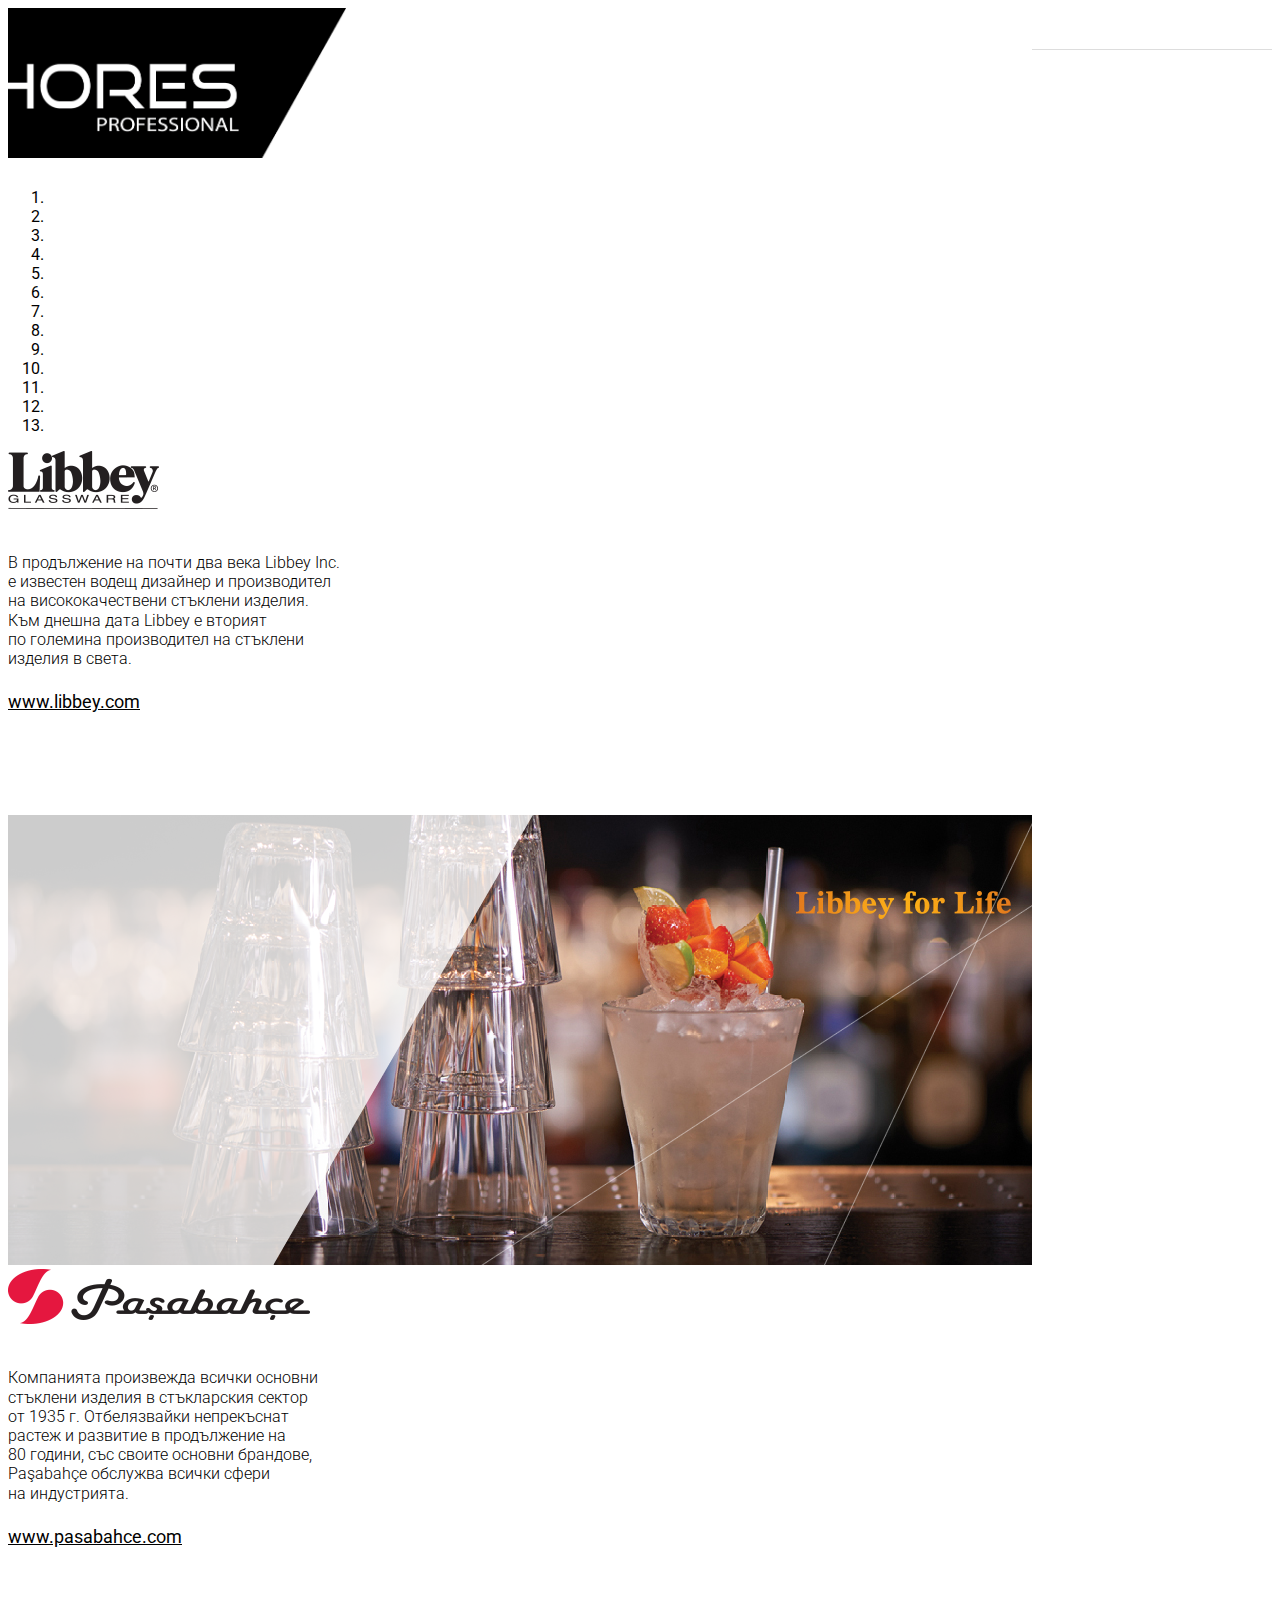
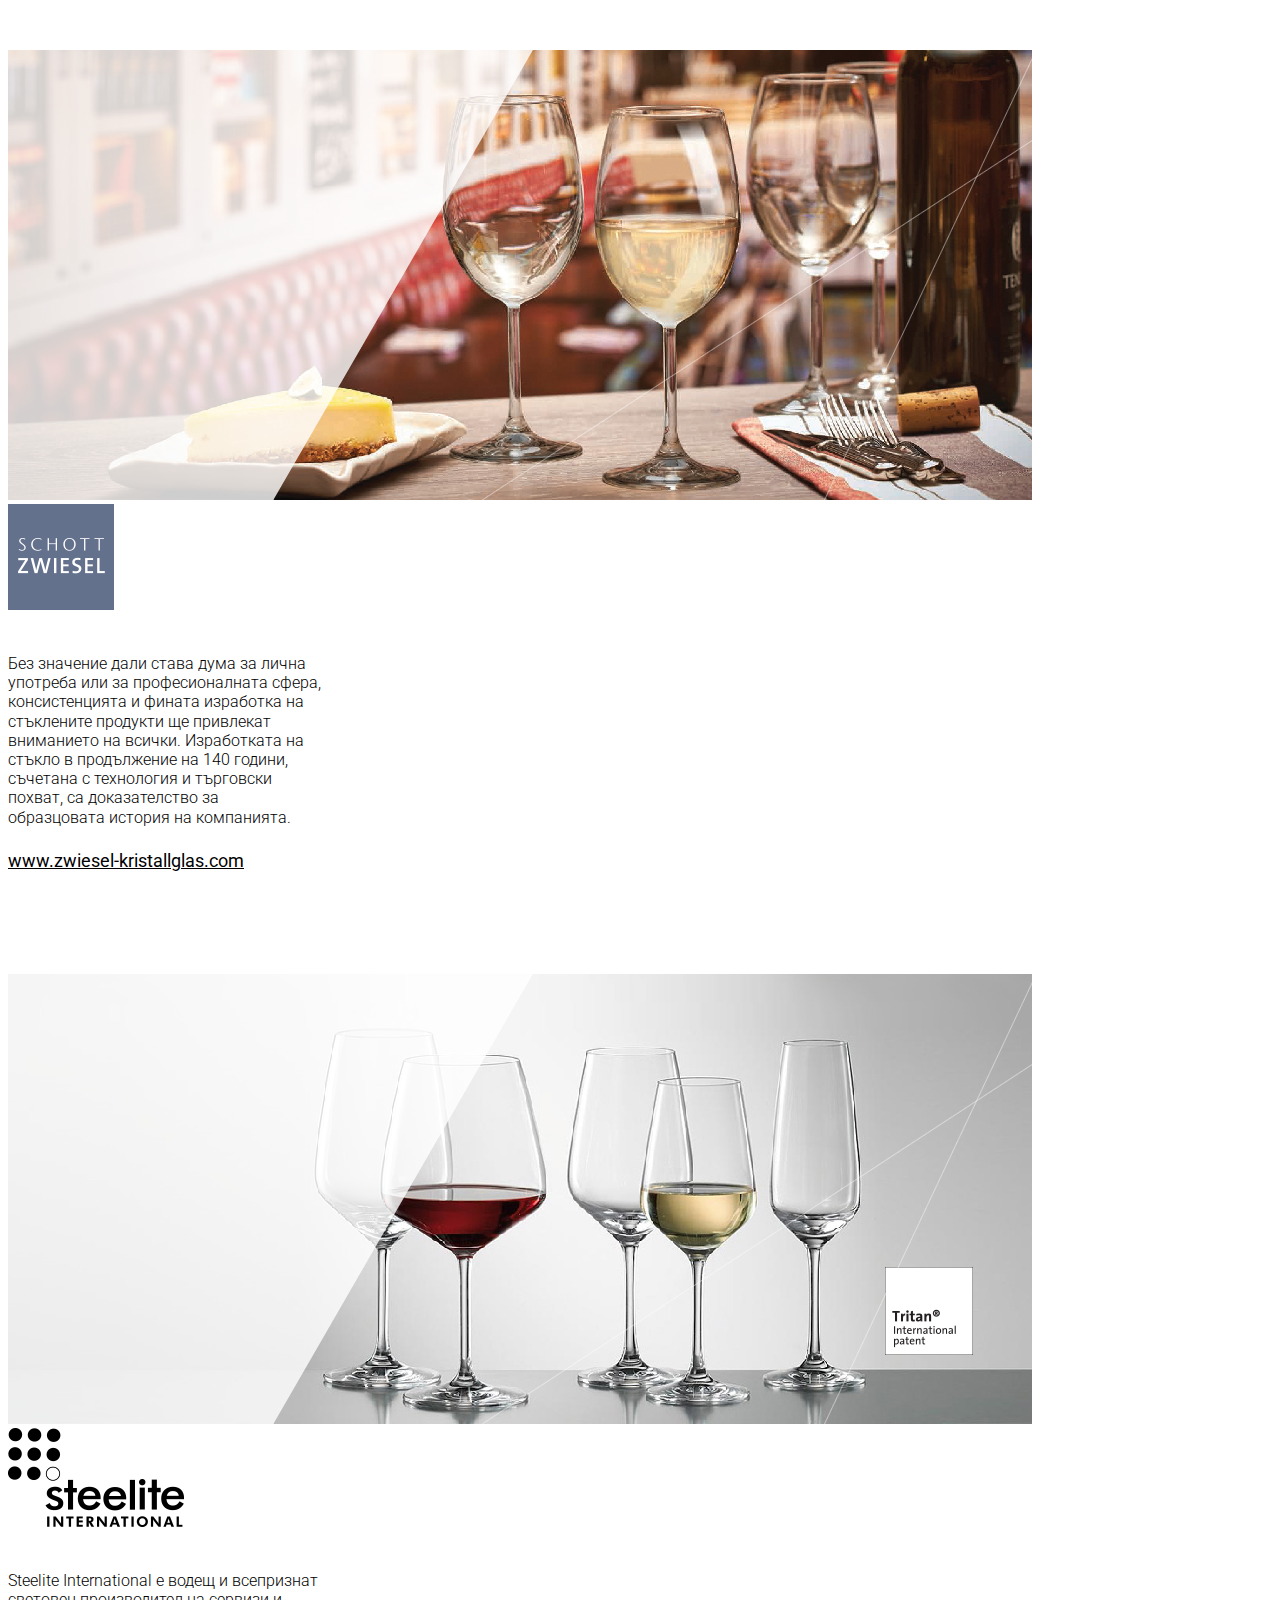
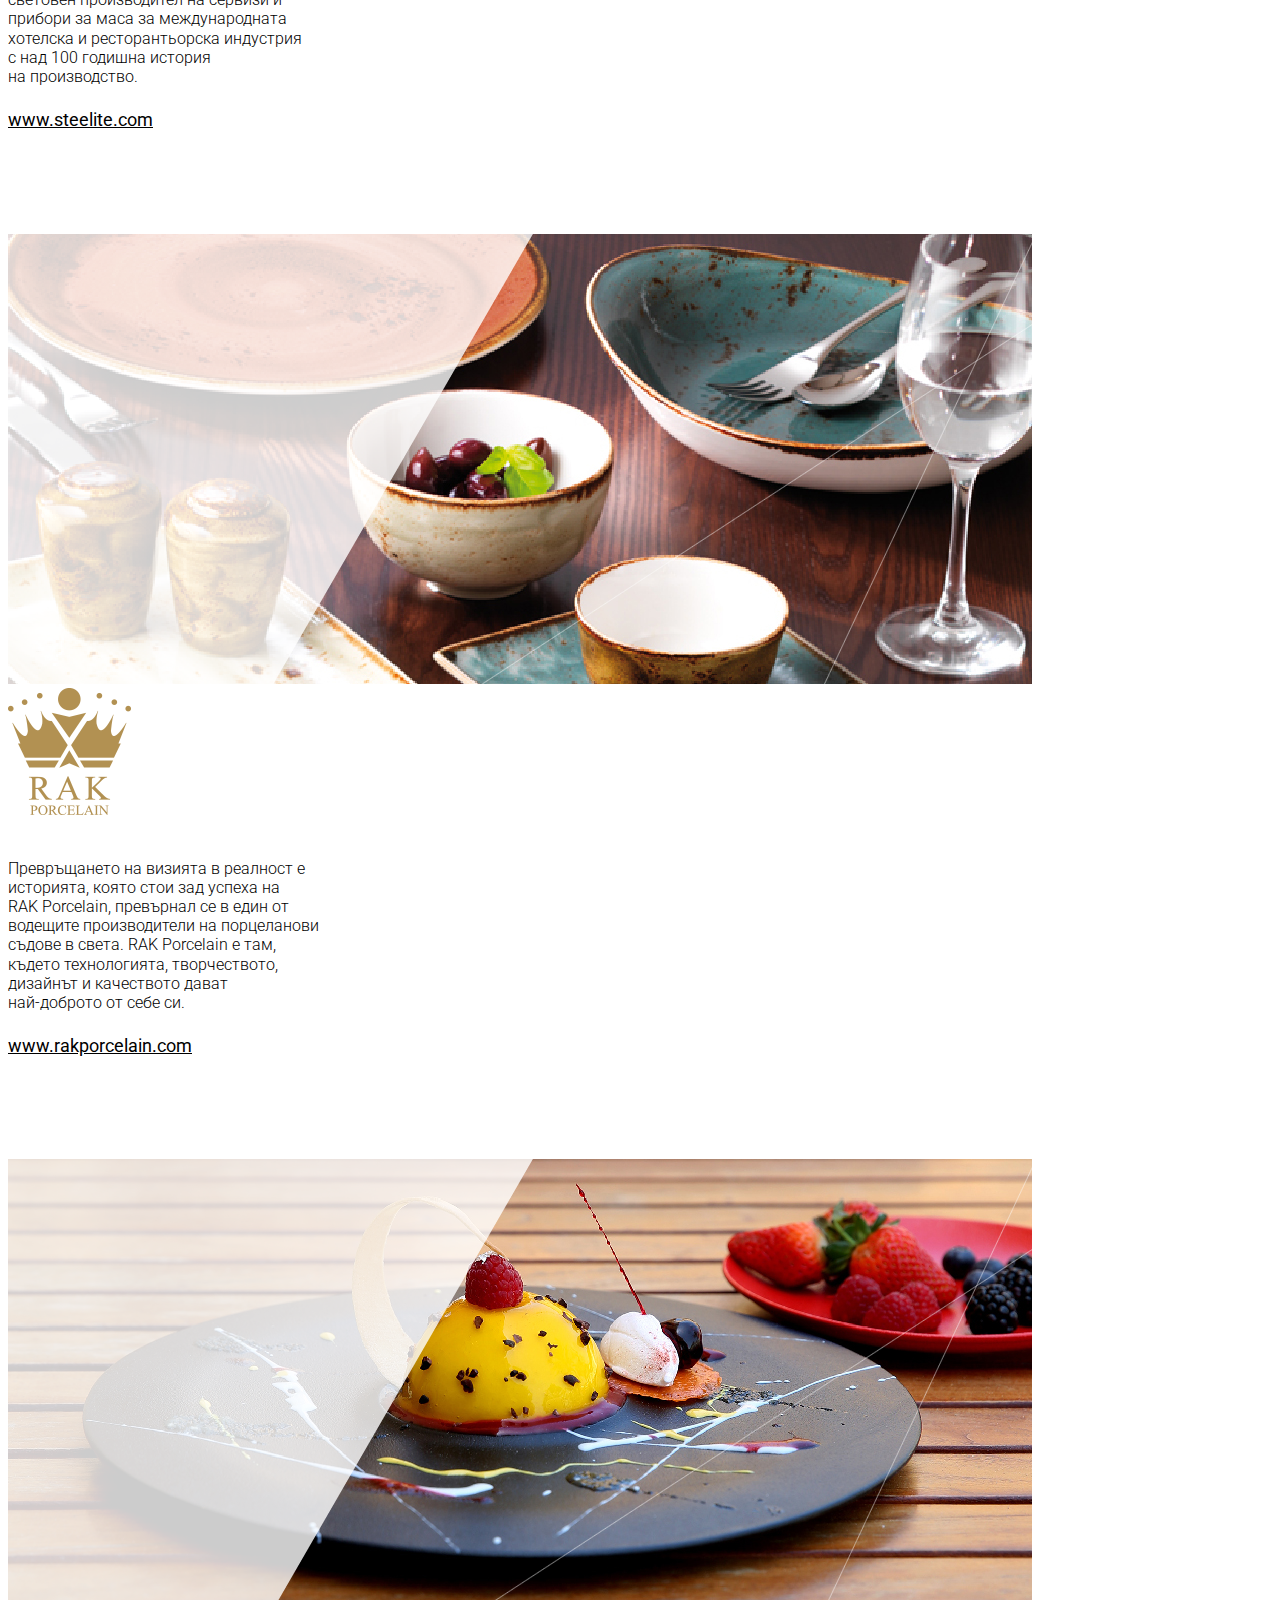
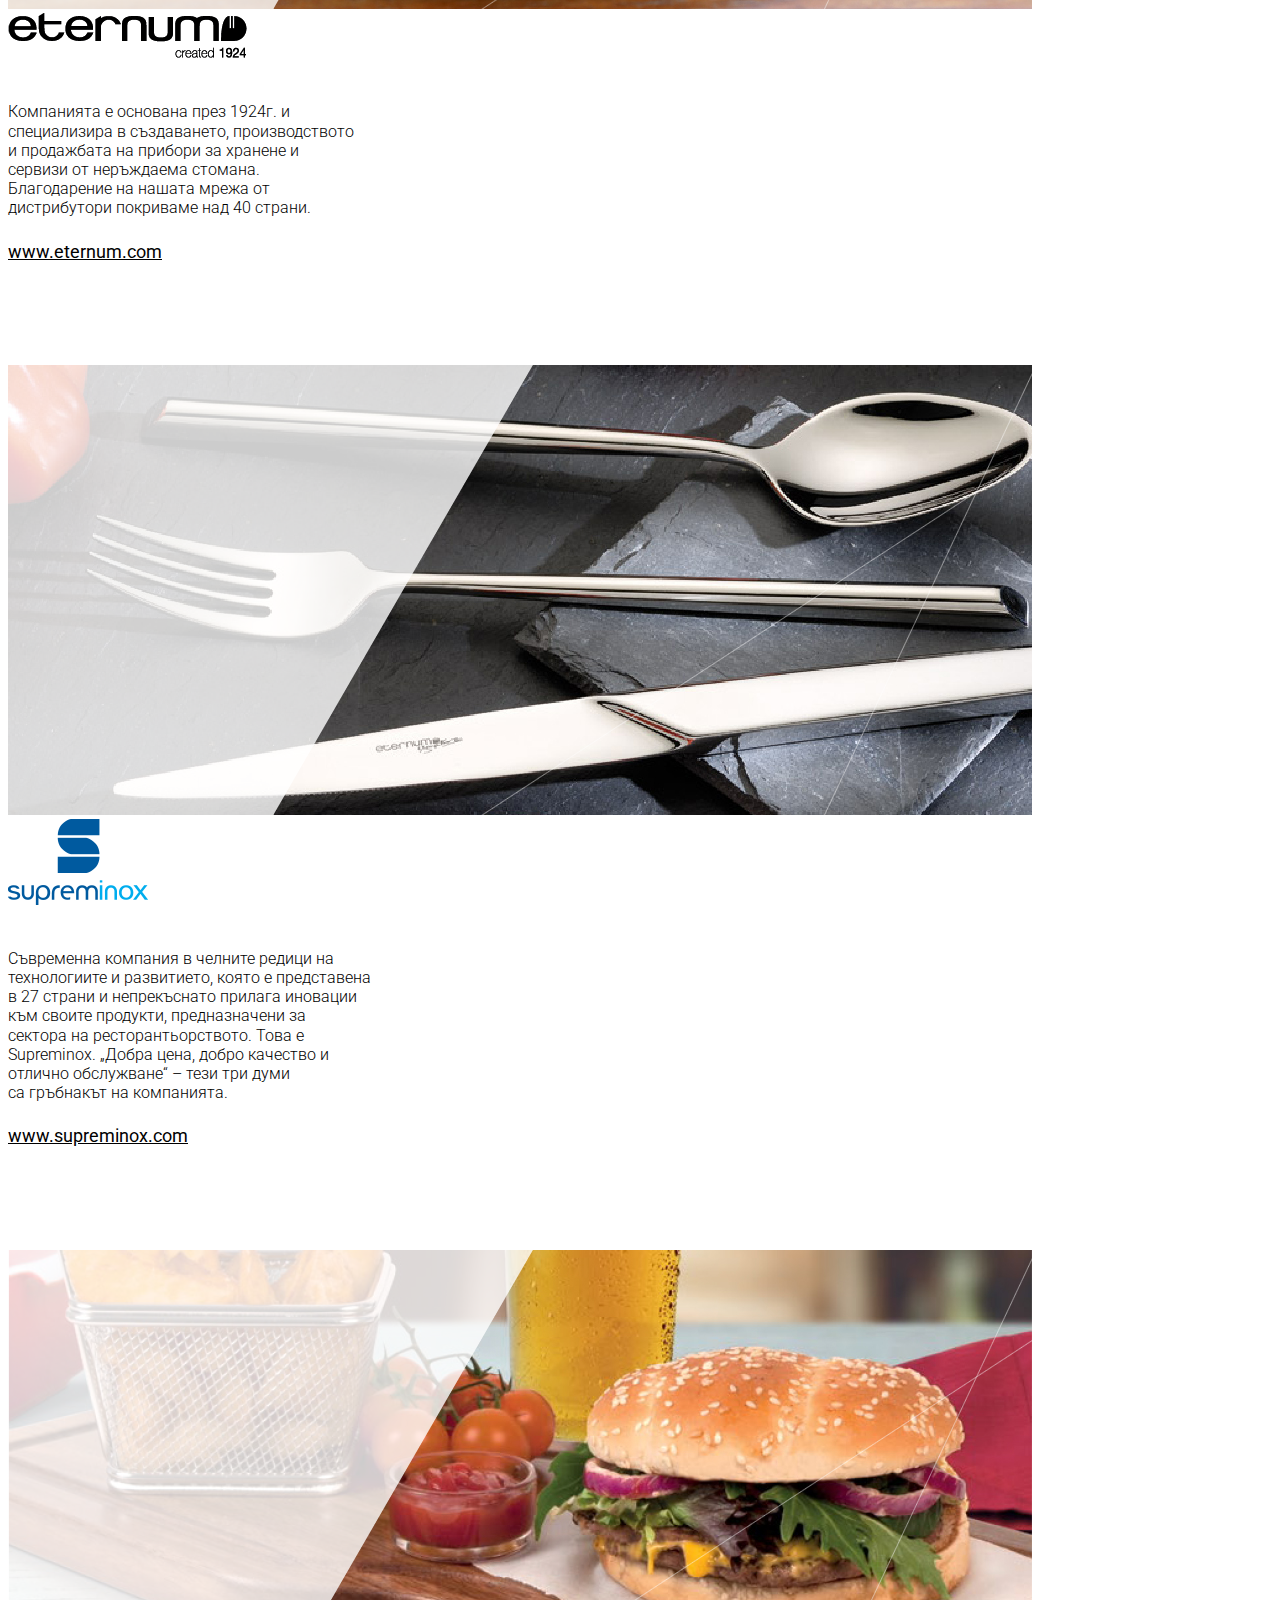
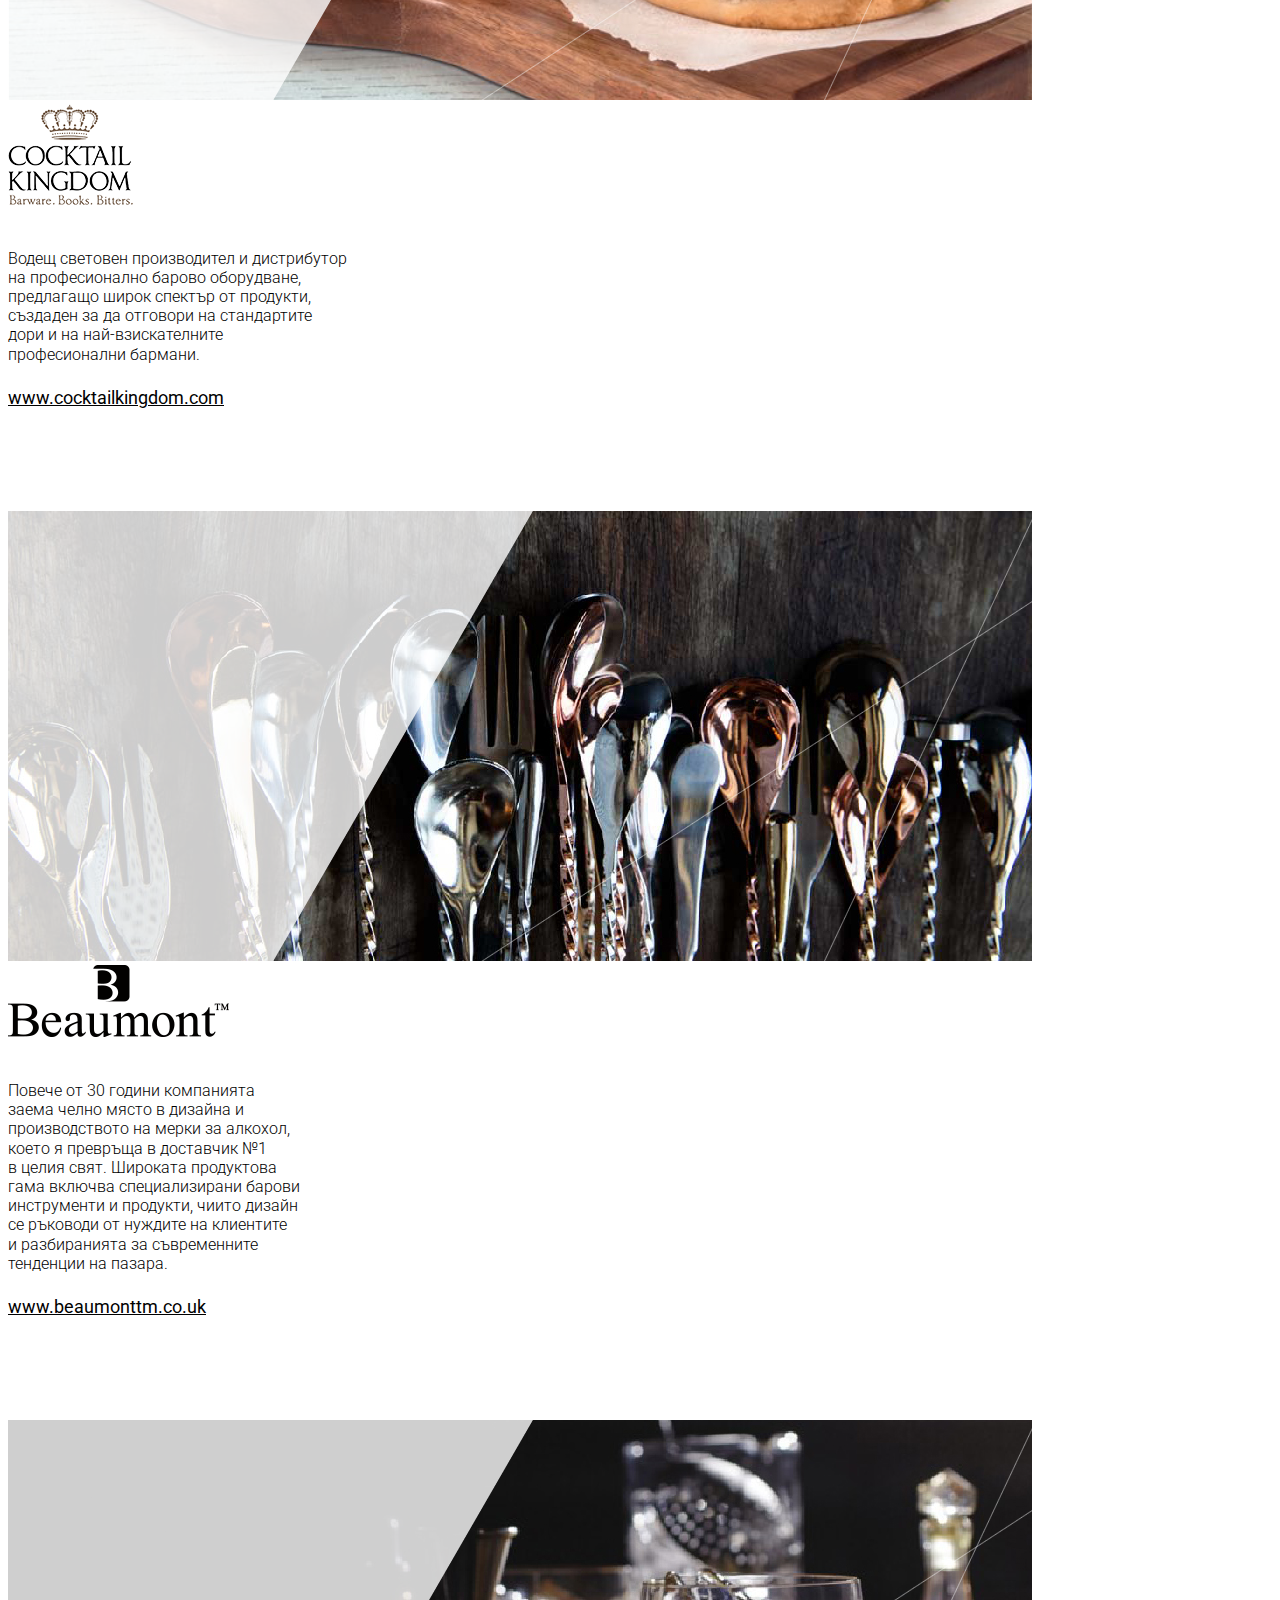
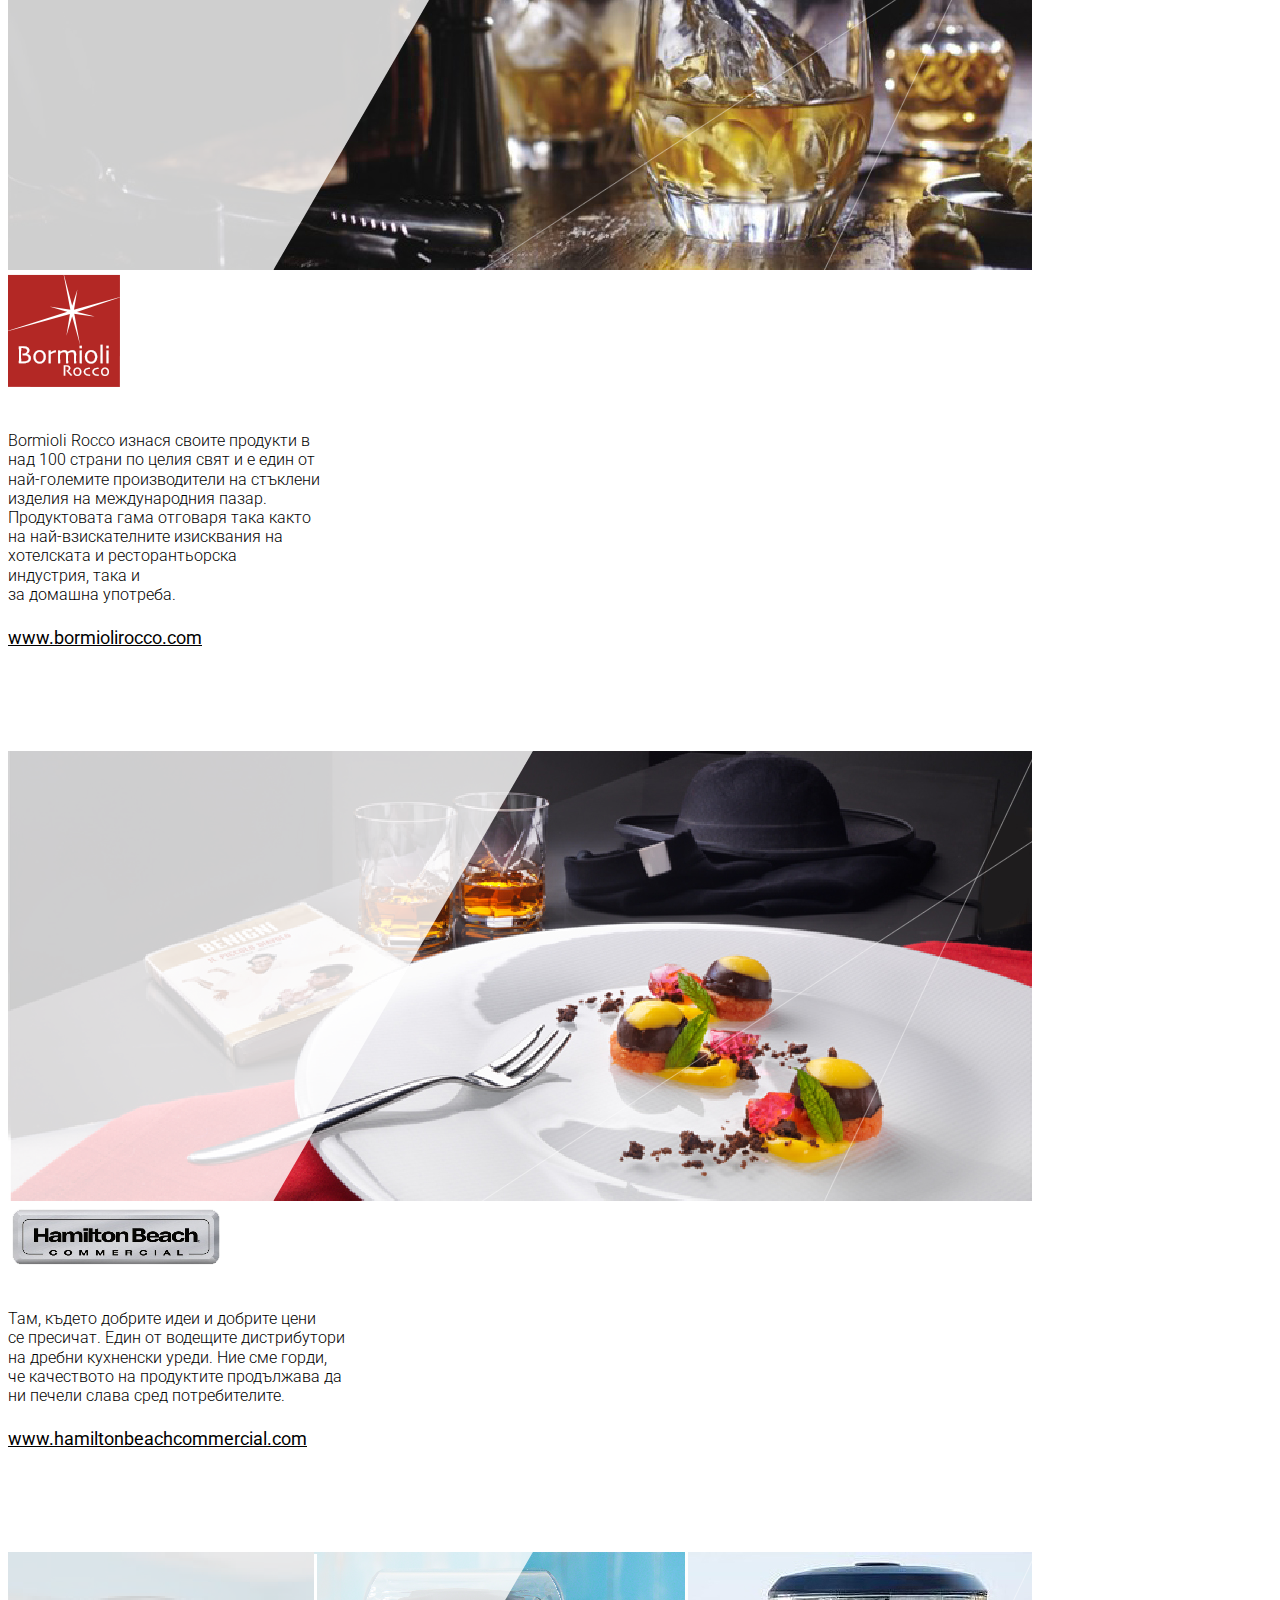
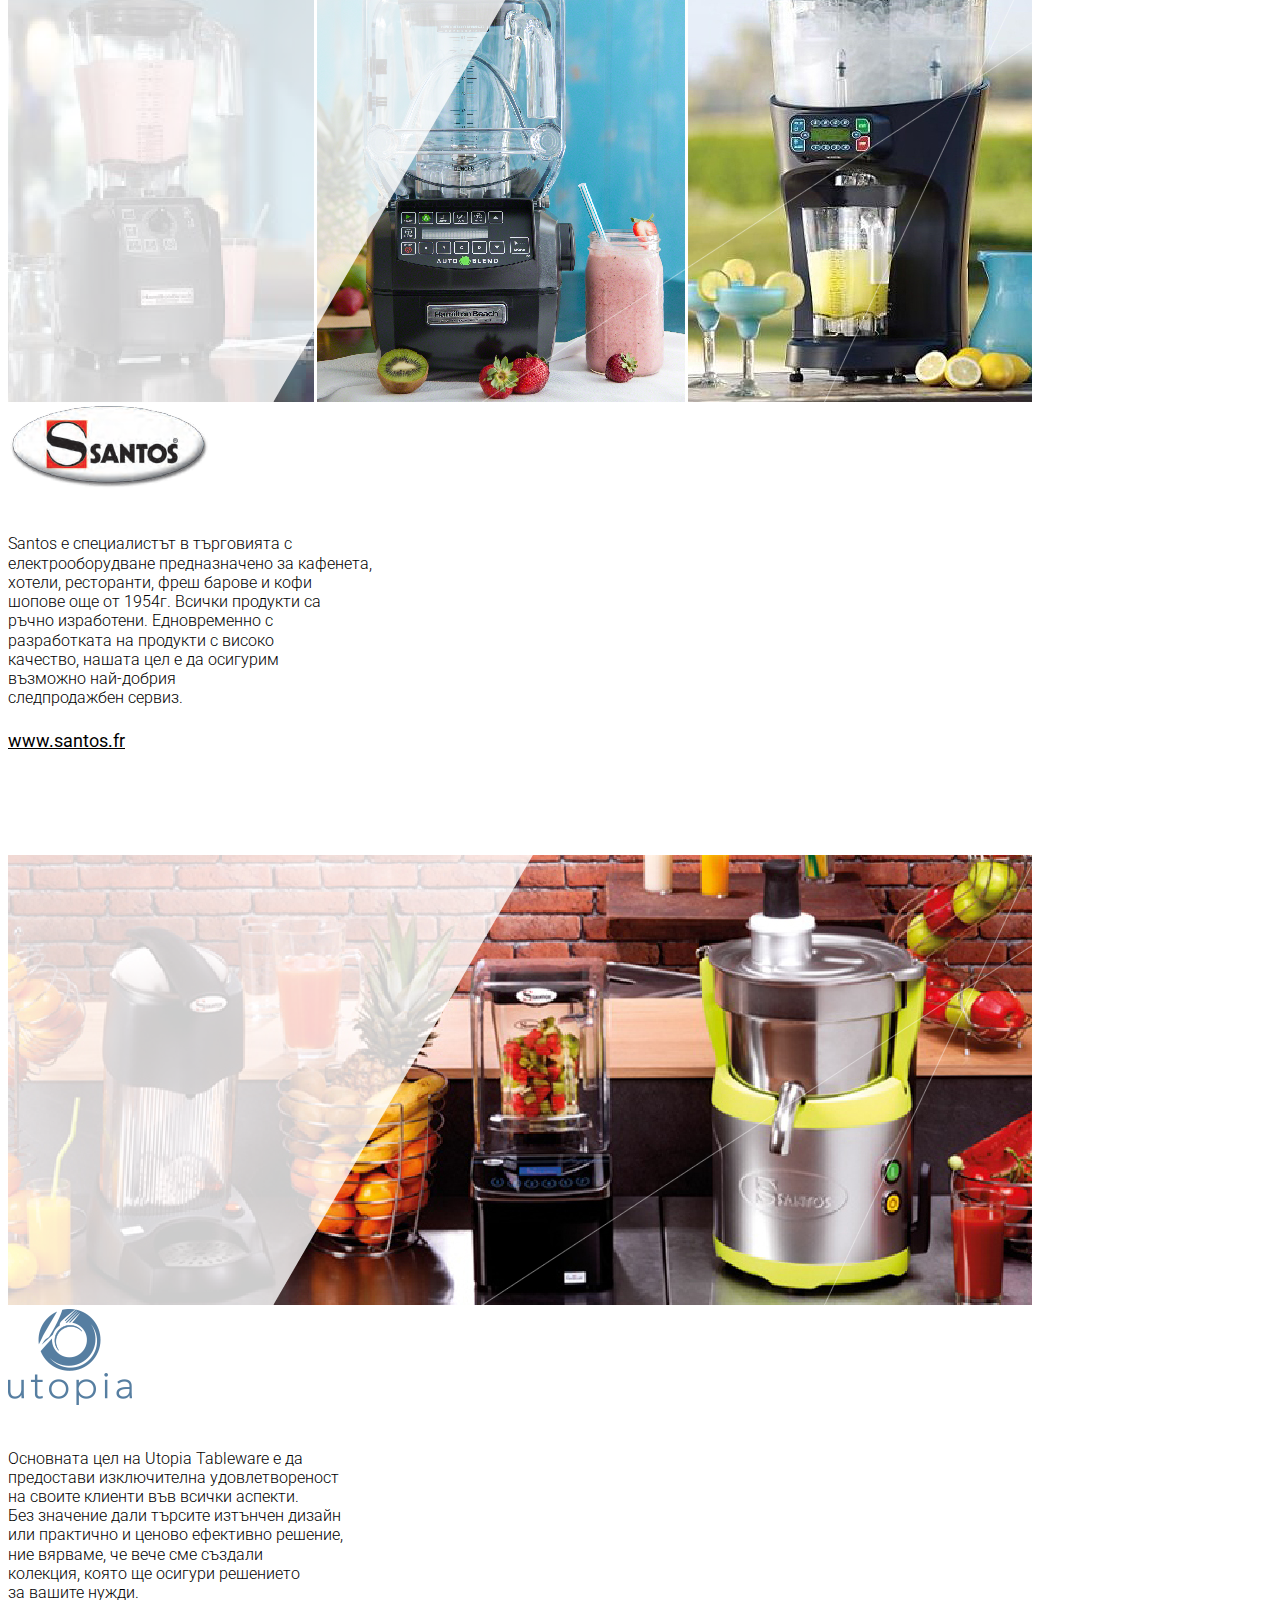
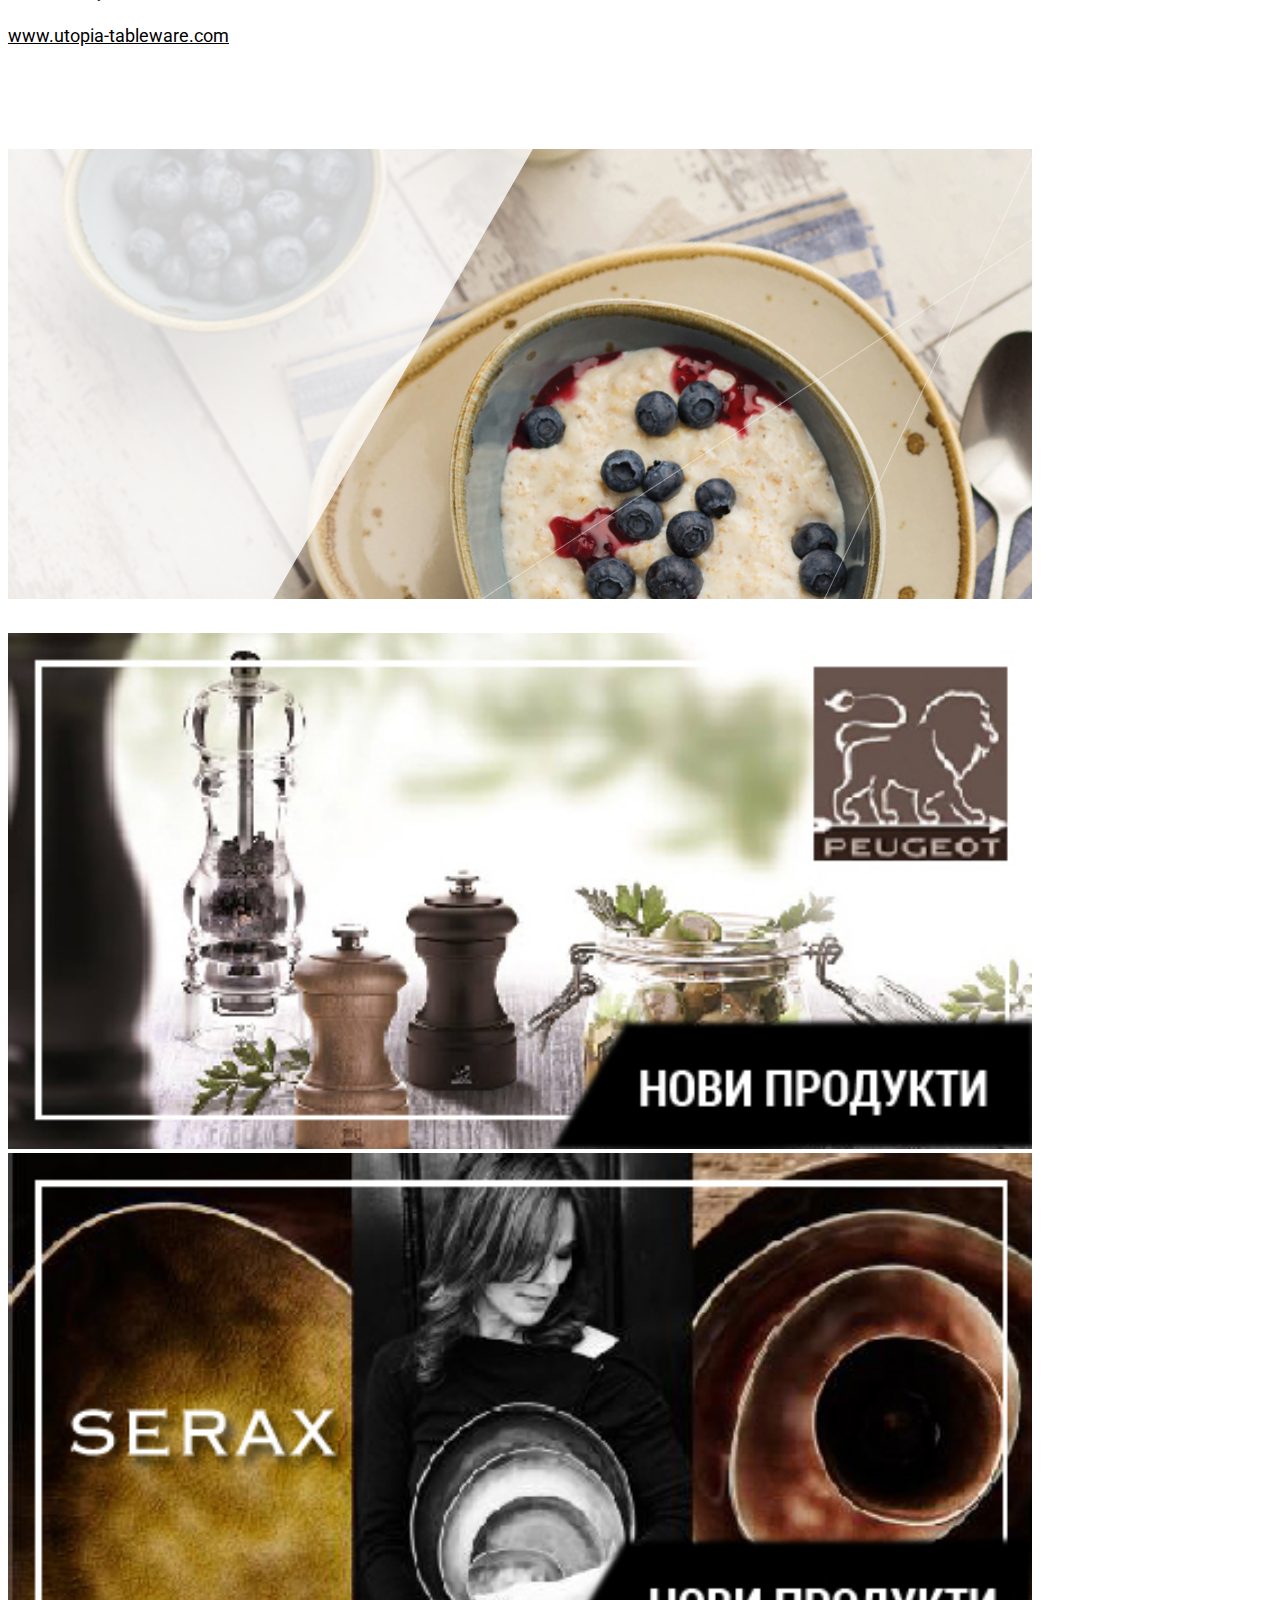
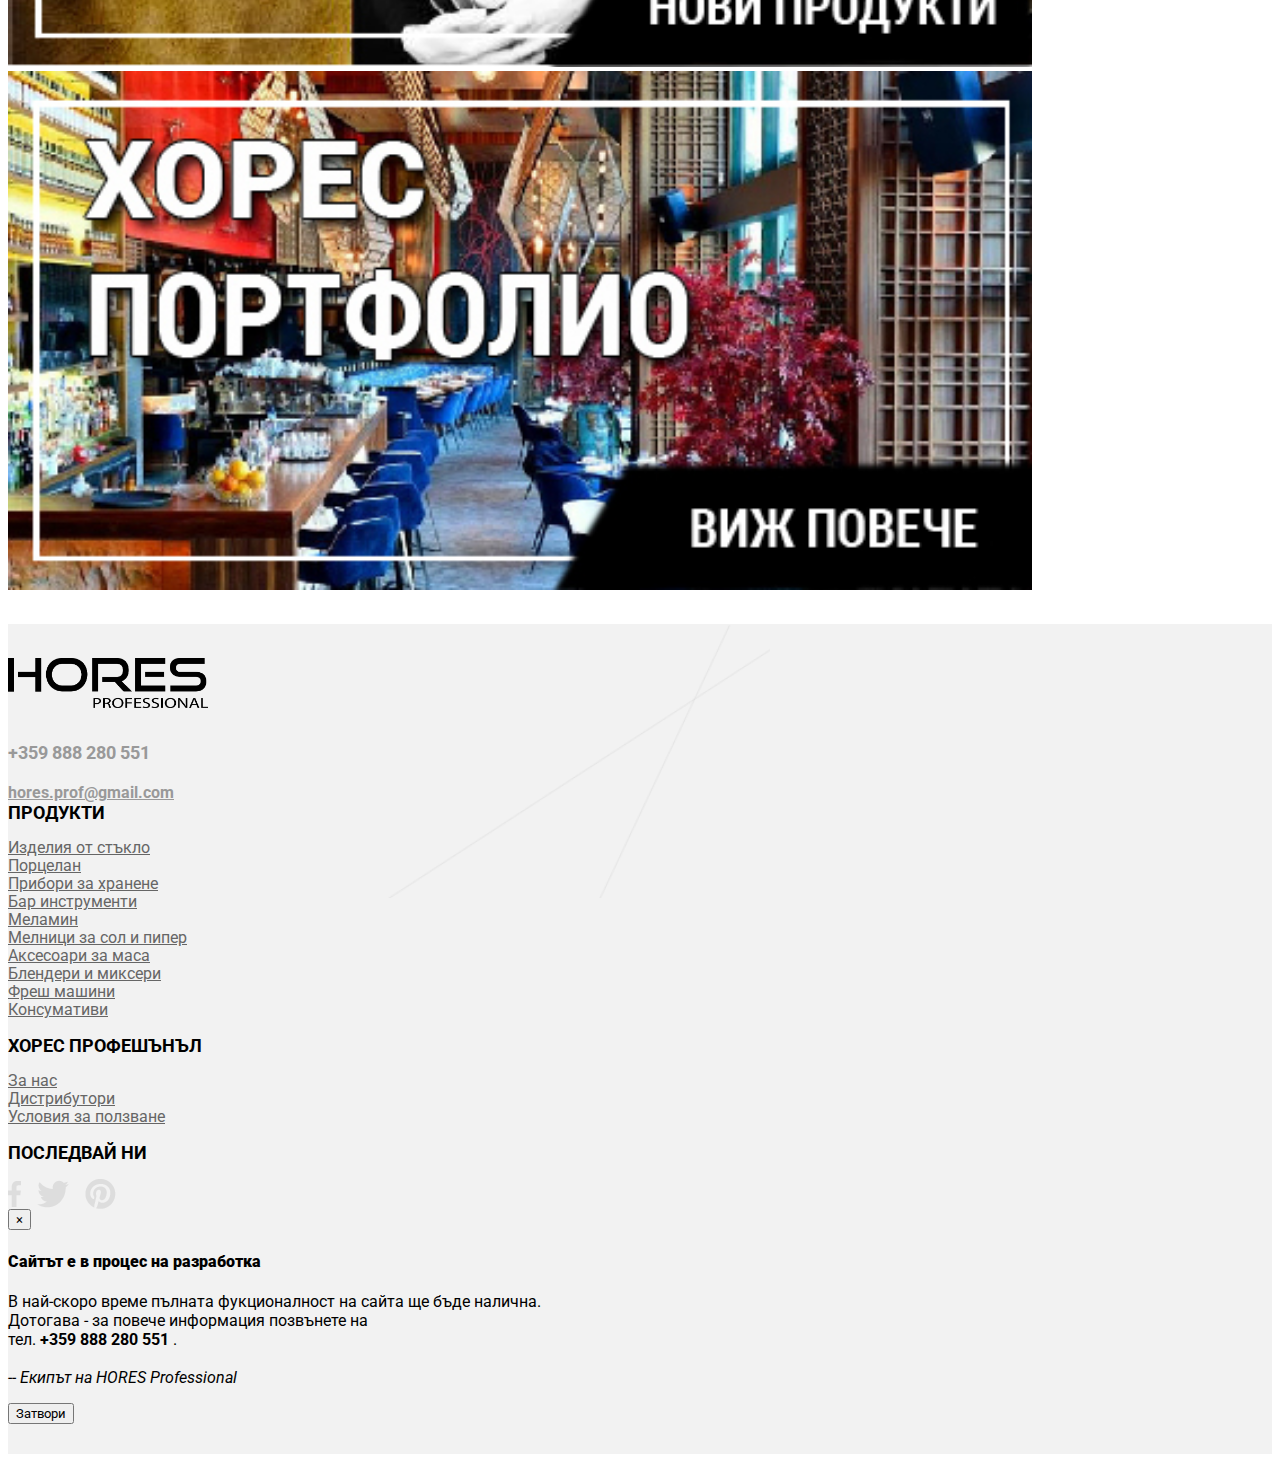
<file: public_html/index.html>
<!DOCTYPE html>
<html>
<head>
    <title>Hores Professional</title>
    <meta charset="utf-8">
    <meta name="viewport" content="width=1024, initial-scale=0">
    <!-- Latest compiled and minified CSS -->
    <link rel="stylesheet" href="https://maxcdn.bootstrapcdn.com/bootstrap/3.3.6/css/bootstrap.min.css"
          integrity="sha384-1q8mTJOASx8j1Au+a5WDVnPi2lkFfwwEAa8hDDdjZlpLegxhjVME1fgjWPGmkzs7" crossorigin="anonymous">

    <!-- jQuery CDN -->
    <script src="https://code.jquery.com/jquery-1.11.3.min.js" type="text/javascript"></script>

    <!-- Latest compiled and minified JavaScript -->
    <script src="https://maxcdn.bootstrapcdn.com/bootstrap/3.3.6/js/bootstrap.min.js"
            integrity="sha384-0mSbJDEHialfmuBBQP6A4Qrprq5OVfW37PRR3j5ELqxss1yVqOtnepnHVP9aJ7xS"
            crossorigin="anonymous"></script>

    <link rel="stylesheet" type="text/css" href="assets/css/style.css">

    <link href='https://fonts.googleapis.com/css?family=Roboto:400,700,300&subset=latin,cyrillic' rel='stylesheet'
          type='text/css'>

</head>
<body>
<header>
    <div id="blank-left" class="pull-left"></div>
    <div id="blank-right" class="pull-right"></div>
    <div class="container">
        <div class="row">
            <div class="col-md-4">
                <a href="/" id="logo"><img src="assets/img/logo_white.jpg" alt="logo"/></a>
            </div>
            <div class="col-md-8">
                <div class="row contacts">
                    <div class="col-md-4">
                        За контакт +359 888 280 551
                    </div>
                    <div class="col-md-3" id="search">
                        търсене
                        <span class="glyphicon glyphicon-search" aria-hidden="true"></span>
                    </div>
                    <div class="col-md-2 login">
                        вход
                    </div>
                    <div class="col-md-3 lang">
                        <div class="row">
                            <div class="col-md-6">
                                <a href="index.html">български<span>&nbsp;&nbsp;|</span></a>
                            </div>
                            <div class="col-md-6">
                                <a href="index_en.html">english</a>
                            </div>
                        </div>
                    </div>
                </div>
                <div class="row">
                    <div class="col-md-12">
                        <div class="navbar-header pull-right">
                            <button type="button" class="navbar-toggle collapsed" data-toggle="collapse"
                                    data-target="#bs-example-navbar-collapse-1" aria-expanded="false">
                                <span class="sr-only">Toggle navigation</span>
                                <span class="icon-bar"></span>
                                <span class="icon-bar"></span>
                                <span class="icon-bar"></span>
                            </button>
                            <a class="navbar-brand" href="#">продукти</a>
                            <a class="navbar-brand" href="#">за нас</a>
                            <a class="navbar-brand" href="#">клиенти</a>
                            <a class="navbar-brand" href="#">блог</a>
                            <a class="navbar-brand" href="#">контакти</a>
                        </div>
                    </div>
                </div>
            </div>
        </div>
    </div>
</header>
<div class="container">
    <div id="myCarousel" class="carousel slide" data-ride="carousel">
        <!-- Indicators -->
        <ol class="carousel-indicators">
            <li data-target="#myCarousel" data-slide-to="0" class="active"></li>
            <li data-target="#myCarousel" data-slide-to="1"></li>
            <li data-target="#myCarousel" data-slide-to="2"></li>
            <li data-target="#myCarousel" data-slide-to="3"></li>
            <li data-target="#myCarousel" data-slide-to="4"></li>
            <li data-target="#myCarousel" data-slide-to="5"></li>
            <li data-target="#myCarousel" data-slide-to="6"></li>
            <li data-target="#myCarousel" data-slide-to="7"></li>
            <li data-target="#myCarousel" data-slide-to="8"></li>
            <li data-target="#myCarousel" data-slide-to="9"></li>
            <li data-target="#myCarousel" data-slide-to="10"></li>
            <li data-target="#myCarousel" data-slide-to="11"></li>
            <li data-target="#myCarousel" data-slide-to="12"></li>
        </ol>

        <!-- Wrapper for slides -->
        <div class="carousel-inner" role="listbox">
            <div class="item active">
                <div class="carousel-caption">
                    <img class="banner-logo" src="assets/img/banners/libbey.png" alt="Libbey">
                    <p>
                        В продължение на почти два века Libbey Inc. <br/>
                        е известен водещ дизайнер и производител <br/>
                        на висококачествени стъклени изделия. <br/>
                        Към днешна дата Libbey е вторият <br/>
                        по големина производител на стъклени <br/>
                        изделия в света.
                        <a href="http://libbey.com" target="blank">www.libbey.com</a>
                    <p>
                </div>
                <img class="overlay" src="assets/img/slider_overlay.png"/>
                <img src="assets/img/banners/libbey.jpg" alt="Libbey">
            </div>
            <div class="item">
                <div class="carousel-caption">
                    <img class="banner-logo" src="assets/img/banners/pasabahce.png" alt="Pasabahce">
                    <p>
                        Компанията произвежда всички основни <br/>
                        стъклени изделия в стъкларския сектор <br/>
                        от 1935 г. Отбелязвайки непрекъснат <br/>
                        растеж и развитие в продължение на <br/>
                        80 години, със своите основни брандове, <br/>
                        Paşabahçe обслужва всички сфери <br/>
                        на индустрията.
                        <a href="http://pasabahce.com" target="blank">www.pasabahce.com</a>
                    <p>
                </div>
                <img class="overlay" src="assets/img/slider_overlay.png"/>
                <img src="assets/img/banners/pasabahce.jpg" alt="Pasabahce">
            </div>
            <div class="item">
                <div class="carousel-caption">
                    <img class="banner-logo" src="assets/img/banners/schott.png" alt="Schott Zwiesel">
                    <p>
                        Без значение дали става дума за лична <br/>
                        употреба или за професионалната сфера, <br/>
                        консистенцията и фината изработка на <br/>
                        стъклените продукти ще привлекат <br/>
                        вниманието на всички. Изработката на <br/>
                        стъкло в продължение на 140 години, <br/>
                        съчетана с технология и търговски <br/>
                        похват, са доказателство за <br/>
                        образцовата история на компанията.
                        <a href="http://zwiesel-kristallglas.com" target="blank">www.zwiesel-kristallglas.com</a>
                    <p>
                </div>
                <img class="overlay" src="assets/img/slider_overlay.png"/>
                <img src="assets/img/banners/schott.jpg" alt="Schott Zwiesel">
            </div>
            <div class="item">
                <div class="carousel-caption">
                    <img class="banner-logo" src="assets/img/banners/steelite.png" alt="Steelite International">
                    <p>
                        Steelite International е водещ и всепризнат <br/>
                        световен производител на сервизи и <br/>
                        прибори за маса за международната <br/>
                        хотелска и ресторантьорска индустрия <br/>
                        с над 100 годишна история <br/>
                        на производство.
                        <a href="http://steelite.com" target="blank">www.steelite.com</a>
                    <p>
                </div>
                <img class="overlay" src="assets/img/slider_overlay.png"/>
                <img src="assets/img/banners/steelite.jpg" alt="Steelite International">
            </div>
            <div class="item">
                <div class="carousel-caption">
                    <img class="banner-logo" src="assets/img/banners/rak.png" alt="RAK">
                    <p>
                        Превръщането на визията в реалност е <br/>
                        историята, която стои зад успеха на <br/>
                        RAK Porcelain, превърнал се в един от <br/>
                        водещите производители на порцеланови <br/>
                        съдове в света. RAK Porcelain е там, <br/>
                        където технологията, творчеството, <br/>
                        дизайнът и качеството дават <br/>
                        най-доброто от себе си.
                        <a href="http://rakporcelain.com" target="blank">www.rakporcelain.com</a>
                    <p>
                </div>
                <img class="overlay" src="assets/img/slider_overlay.png"/>
                <img src="assets/img/banners/rak.jpg" alt="RAK">
            </div>
            <div class="item">
                <div class="carousel-caption">
                    <img class="banner-logo" src="assets/img/banners/eternum.png" alt="Eternum">
                    <p>
                        Компанията е основана през 1924г. и <br/>
                        специализира в създаването, производството <br/>
                        и продажбата на прибори за хранене и <br/>
                        сервизи от неръждаема стомана. <br/>
                        Благодарение на нашата мрежа от <br/>
                        дистрибутори покриваме над 40 страни.
                        <a href="http://eternum.com" target="blank">www.eternum.com</a>
                    <p>
                </div>
                <img class="overlay" src="assets/img/slider_overlay.png"/>
                <img src="assets/img/banners/eternum.jpg" alt="Eternum">
            </div>
            <div class="item">
                <div class="carousel-caption">
                    <img class="banner-logo" src="assets/img/banners/supreminox.png" alt="Supreminox">
                    <p>
                        Съвременна компания в челните редици на <br/>
                        технологиите и развитието, която е представена <br/>
                        в 27 страни и непрекъснато прилага иновации <br/>
                        към своите продукти, предназначени за <br/>
                        сектора на ресторантьорството. Това е <br/>
                        Supreminox. „Добра цена, добро качество и <br/>
                        отлично обслужване“ – тези три думи <br/>
                        са гръбнакът на компанията.
                        <a href="http://supreminox.com" target="blank">www.supreminox.com</a>
                    <p>
                </div>
                <img class="overlay" src="assets/img/slider_overlay.png"/>
                <img src="assets/img/banners/supreminox.jpg" alt="Supreminox">
            </div>
            <div class="item">
                <div class="carousel-caption">
                    <img class="banner-logo" src="assets/img/banners/cocktail_kingdom.png" alt="Cocktail Kingdom">
                    <p>
                        Водещ световен производител и дистрибутор <br/>
                        на професионално барово оборудване, <br/>
                        предлагащо широк спектър от продукти, <br/>
                        създаден за да отговори на стандартите <br/>дори
                        и на най-взискателните <br/>
                        професионални бармани.
                        <a href="http://cocktailkingdom.com" target="blank">www.cocktailkingdom.com</a>
                    <p>
                </div>
                <img class="overlay" src="assets/img/slider_overlay.png"/>
                <img src="assets/img/banners/cocktail_kingdom.jpg" alt="Cocktail Kingdom">
            </div>
            <div class="item">
                <div class="carousel-caption">
                    <img class="banner-logo" src="assets/img/banners/beaumont.png" alt="Beaumont">
                    <p>
                        Повече от 30 години компанията<br/>
                        заема челно място в дизайна и <br/>
                        производството на мерки за алкохол, <br/>
                        което я превръща в доставчик №1 <br/>
                        в целия свят. Широката продуктова <br/>
                        гама включва специализирани барови <br/>
                        инструменти и продукти, чиито дизайн <br/>
                        се ръководи от нуждите на клиентите <br/>
                        и разбиранията за съвременните <br/>
                        тенденции на пазара.
                        <a href="http://beaumonttm.co.uk" target="blank">www.beaumonttm.co.uk</a>
                    <p>
                </div>
                <img class="overlay" src="assets/img/slider_overlay.png"/>
                <img src="assets/img/banners/beaumont.jpg" alt="Beaumont">
            </div>
            <div class="item">
                <div class="carousel-caption">
                    <img class="banner-logo" src="assets/img/banners/bormioli_rocco.png" alt="Bormioli Rocco">
                    <p>
                        Bormioli Rocco изнася своите продукти в <br/>
                        над 100 страни по целия свят и е един от <br/>
                        най-големите производители на стъклени <br/>
                        изделия на международния пазар. <br/>
                        Продуктовата гама отговаря така както <br/>
                        на най-взискателните изисквания на <br/>
                        хотелската и ресторантьорска <br/>
                        индустрия, така и <br/>
                        за домашна употреба.
                        <a href="http://bormiolirocco.com" target="blank">www.bormiolirocco.com</a>
                    <p>
                </div>
                <img class="overlay" src="assets/img/slider_overlay.png"/>
                <img src="assets/img/banners/bormioli_rocco.jpg" alt="Bormioli Rocco">
            </div>
            <div class="item">
                <div class="carousel-caption">
                    <img class="banner-logo" src="assets/img/banners/hamilton.png" alt="Hamilton Beach">
                    <p>
                        Там, където добрите идеи и добрите цени <br/>
                        се пресичат. Един от водещите дистрибутори <br/>
                        на дребни кухненски уреди. Ние сме горди, <br/>
                        че качеството на продуктите продължава да <br/>
                        ни печели слава сред потребителите.
                        <a href="http://www.hamiltonbeachcommercial.com/en/" target="blank">www.hamiltonbeachcommercial.com</a>
                    <p>
                </div>
                <img class="overlay" src="assets/img/slider_overlay.png"/>
                <img src="assets/img/banners/hamilton.jpg" alt="Hamilton Beach">
            </div>
            <div class="item">
                <div class="carousel-caption">
                    <img class="banner-logo" src="assets/img/banners/santos.png" alt="Santos">
                    <p>
                        Santos е специалистът в търговията с <br/>
                        електрооборудване предназначено за кафенета, <br/>
                        хотели, ресторанти, фреш барове и кофи <br/>
                        шопове още от 1954г. Всички продукти са <br/>
                        ръчно изработени. Едновременно с <br/>
                        разработката на продукти с високо <br/>
                        качество, нашата цел е да осигурим <br/>
                        възможно най-добрия  <br/>
                        следпродажбен сервиз.
                        <a href="http://santos.fr" target="blank">www.santos.fr</a>
                    <p>
                </div>
                <img class="overlay" src="assets/img/slider_overlay.png"/>
                <img src="assets/img/banners/santos.jpg" alt="Santos">
            </div>
            <div class="item">
                <div class="carousel-caption">
                    <img class="banner-logo" src="assets/img/banners/utopia.png" alt="Utopia">
                    <p>
                        Основната цел на Utopia Tableware е да <br/>
                        предостави изключителна удовлетвореност <br/>
                        на своите клиенти във всички аспекти. <br/>
                        Без значение дали търсите изтънчен дизайн <br/>
                        или практично и ценово ефективно решение, <br/>
                        ние вярваме, че вече сме създали <br/>
                        колекция, която ще осигури решението <br/>
                        за вашите нужди. <br/>
                        <a href="http://utopia-tableware.com" target="blank">www.utopia-tableware.com</a>
                    <p>
                </div>
                <img class="overlay" src="assets/img/slider_overlay.png"/>
                <img src="assets/img/banners/utopia.jpg" alt="Utopia">
            </div>
        </div>

        <!-- Left and right controls -->
        <!--<a class="left carousel-control" href="#myCarousel" role="button" data-slide="prev"></a>-->
        <!--<a class="right carousel-control" href="#myCarousel" role="button" data-slide="next"></a>-->
    </div>
    <div class="row sections">
        <div class="col-md-4">
            <a href="#">
                <img src="assets/img/new_products.jpg">
            </a>
        </div>
        <div class="col-md-4">
            <a href="#">
                <img src="assets/img/new_products2.jpg">
            </a>
        </div>
        <div class="col-md-4">
            <a href="#">
                <img src="assets/img/portfolio.jpg">
            </a>
        </div>
    </div>
</div>
<footer>


    <div class="foot-lines"></div>
    <div class="container">
        <div class="row">


            <div class="col-md-12">
                <div class="row">
                    <div class="col-md-4">
                        <img id="foot-logo" src="assets/img/logo_black.png">
                        <span id="phone" class="contacts">+359 888 280 551</span>
                        <a href="mailto:hores.prof@gmail.com">
                            <span id="mail">hores.prof@gmail.com</span>
                        </a>
                    </div>
                    <div class="col-md-8 foot-menu">
                        <div class="row">
                            <div class="col-md-4">
                                <h2>Продукти</h2>
                                <ul>
                                    <li><a href="#">Изделия от стъкло</a></li>
                                    <li><a href="#">Порцелан</a></li>
                                    <li><a href="#">Прибори за хранене</a></li>
                                    <li><a href="#">Бар инструменти</a></li>
                                    <li><a href="#">Меламин</a></li>
                                    <li><a href="#">Мелници за сол и пипер</a></li>
                                    <li><a href="#">Аксесоари за маса</a></li>
                                    <li><a href="#">Блендери и миксери</a></li>
                                    <li><a href="#">Фреш машини</a></li>
                                    <li><a href="#">Консумативи</a></li>
                                </ul>
                            </div>
                            <div class="col-md-5">
                                <h2>Хорес профешънъл</h2>
                                <ul>
                                    <li><a href="#">За нас</a></li>
                                    <li><a href="#">Дистрибутори</a></li>
                                    <li><a href="#">Условия за ползване</a></li>
                                </ul>
                            </div>
                            <div class="col-md-3 text-center">
                                <h2>Последвай ни</h2>
                                <a href="https://www.facebook.com/HORES-Professional-Service-1604369386485843/"
                                   target="_blank" class="facebook"><i class="fa fa-facebook"></i></a>
                                <a href="#" target="_blank" class="twitter"></a>
                                <a href="#" target="_blank" class="pinterest"></a>

                            </div>
                        </div>
                    </div>
                </div>
            </div>

        </div>
    </div>


    <!-- Coming Soon Modal dialog -->
    <div class="modal fade" id="coming-soon" tabindex="-1" role="dialog">
        <div class="modal-dialog">
            <div class="modal-content">
                <div class="modal-header">
                    <button type="button" class="close" data-dismiss="modal" aria-label="Close"><span
                            aria-hidden="true">&times;</span></button>
                    <h4 class="modal-title"><b>Сайтът е в процес на разработка</b></h4>
                </div>
                <div class="modal-body">
                    <p>
                        В най-скоро време пълната фукционалност на сайта ще бъде налична.
                        <br/>Дотогава - за повече информация позвънете на
                        <br/>тел. <strong>+359 888 280 551</strong> .
                        <br/><br/>
                        <i>-- Екипът на HORES Professional</i>
                    </p>
                </div>
                <div class="modal-footer">
                    <button type="button" class="btn btn-default" data-dismiss="modal">Затвори</button>
                </div>
            </div><!-- /.modal-content -->
        </div><!-- /.modal-dialog -->
    </div><!-- /.modal -->

</footer>
</body>
</html>

<script type="text/javascript">
    $(function () {
        $(document).on('click', 'a', function (e) {
            //Don't prevent the carousel links, mailto and facebook links
            if ($(e.target).parents('.carousel-caption').length < 1
                    && $(e.target).parents('.lang').length < 1
                    && $(this).attr('href').indexOf('mailto:') == -1
                    && $(this).attr('href').indexOf('facebook') == -1) {
                e.preventDefault();
                //Open coming soon dialog
                $('#coming-soon').modal();
            }
        });
    });
</script>
</file>
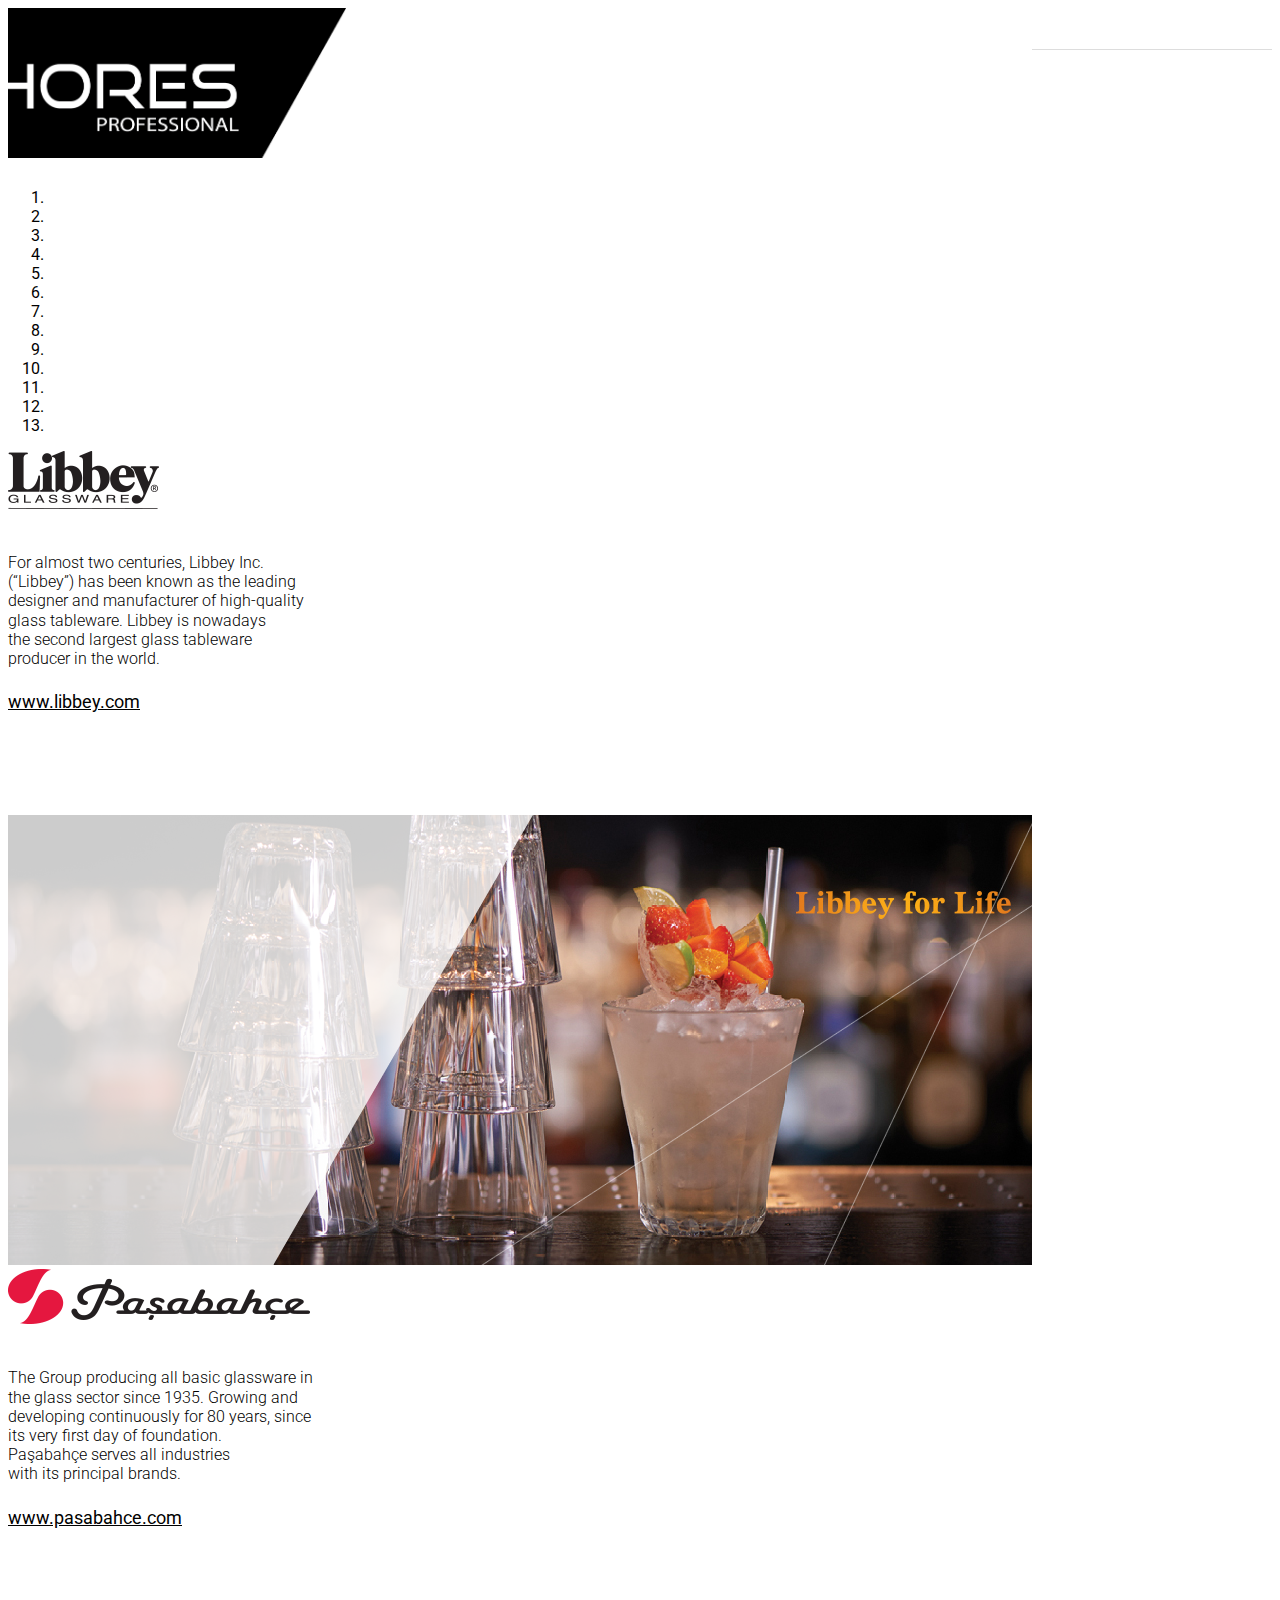
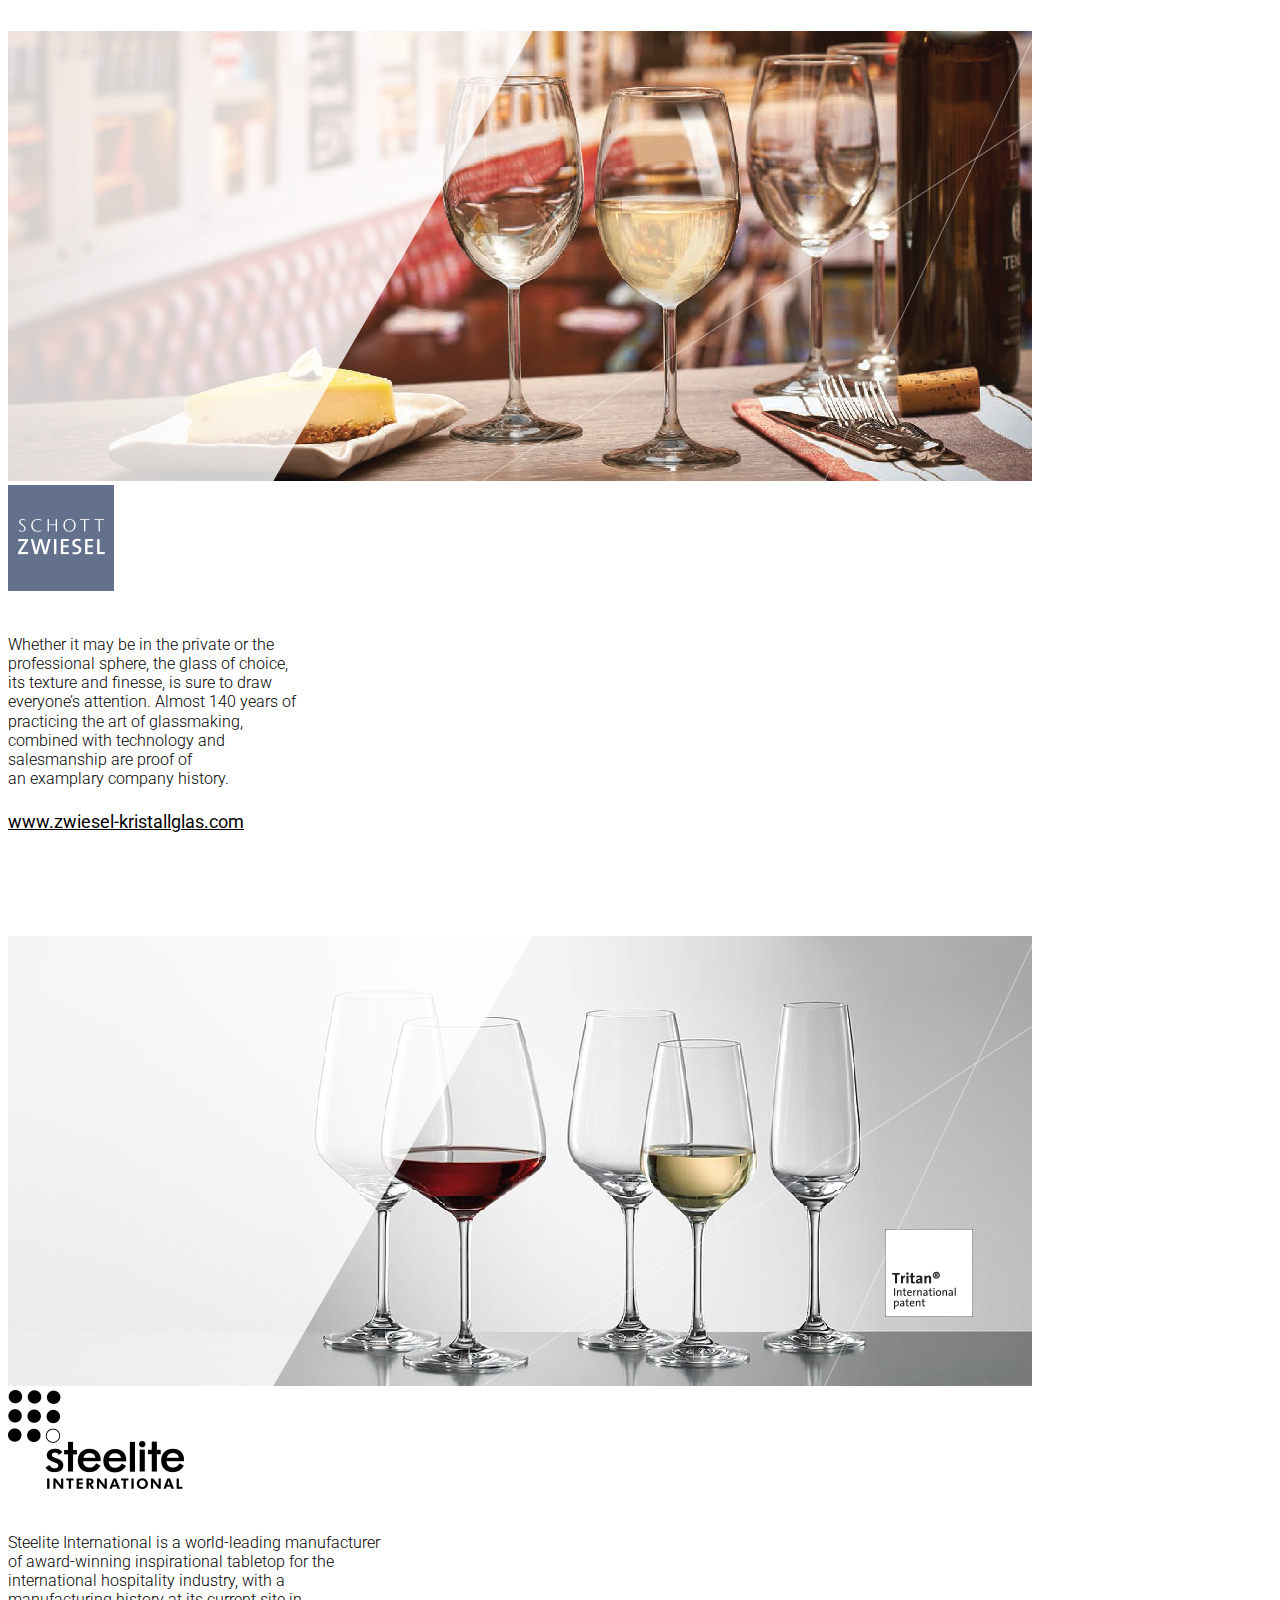
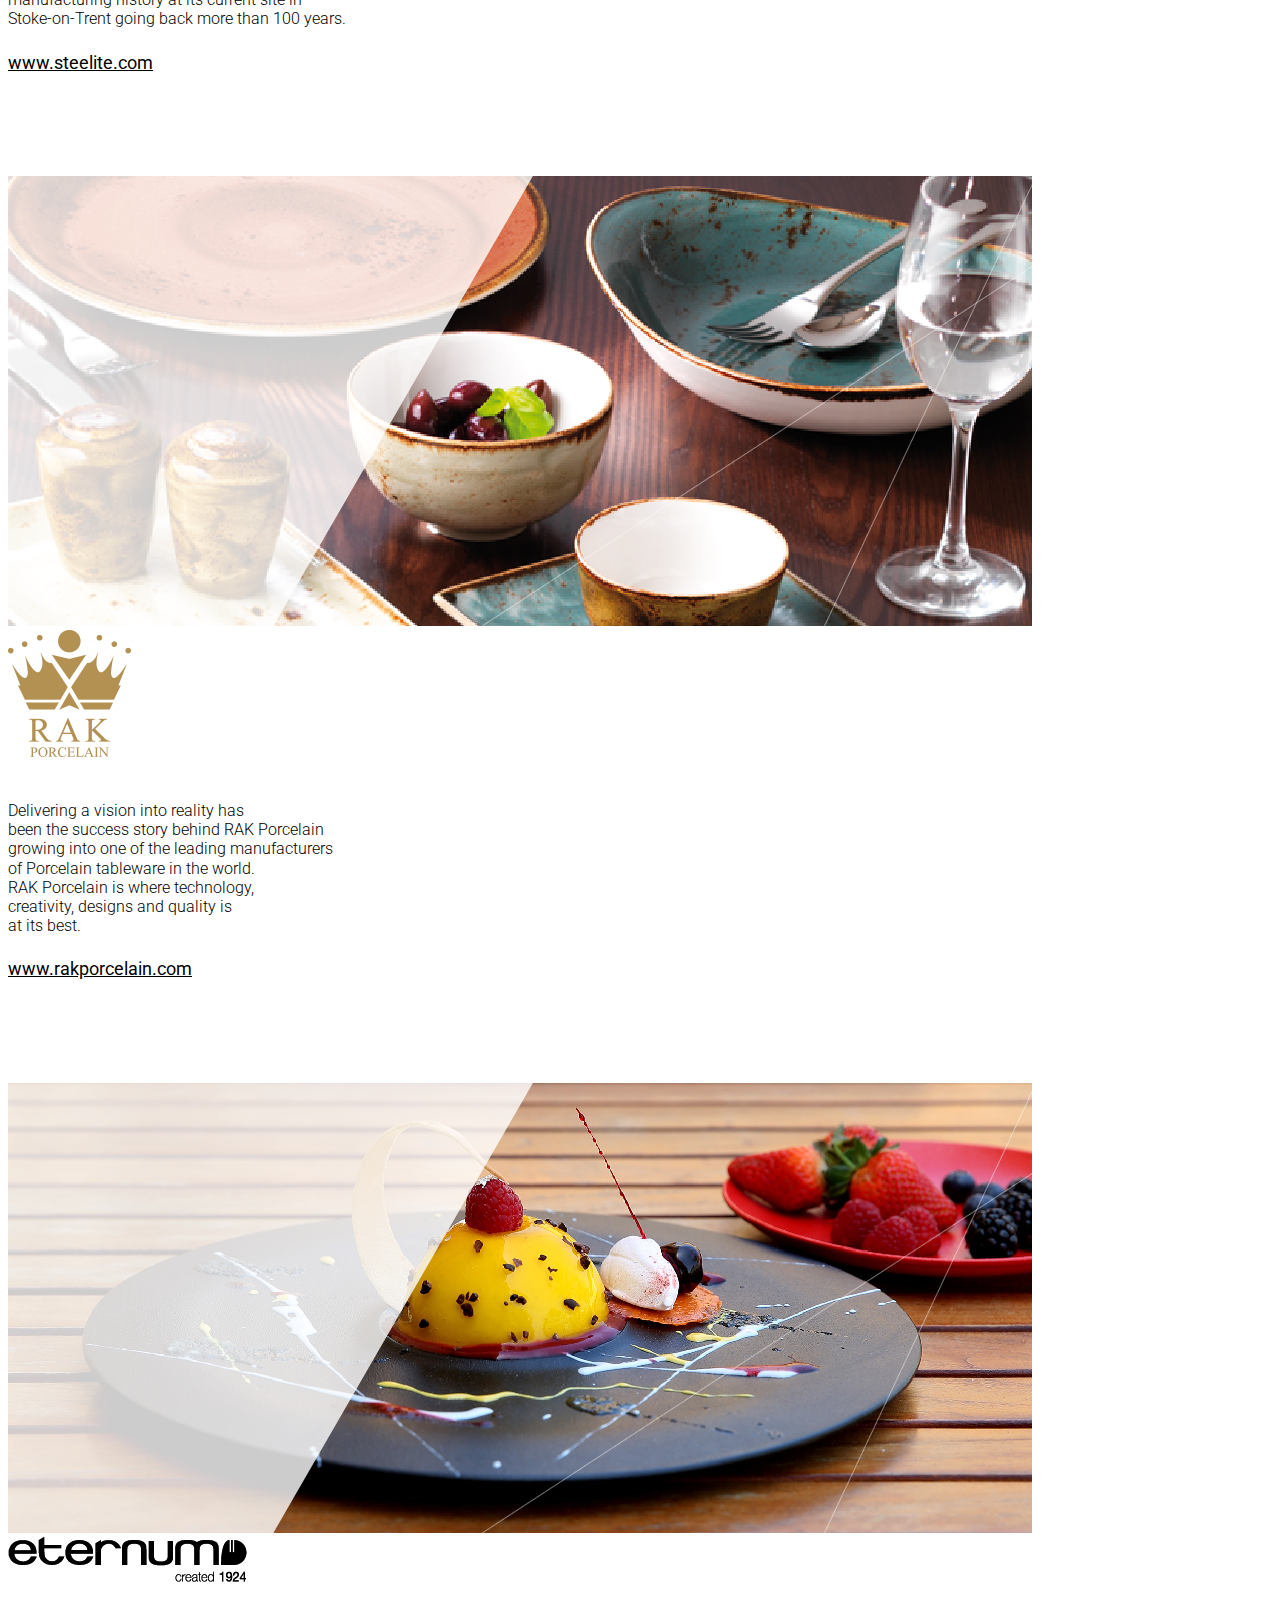
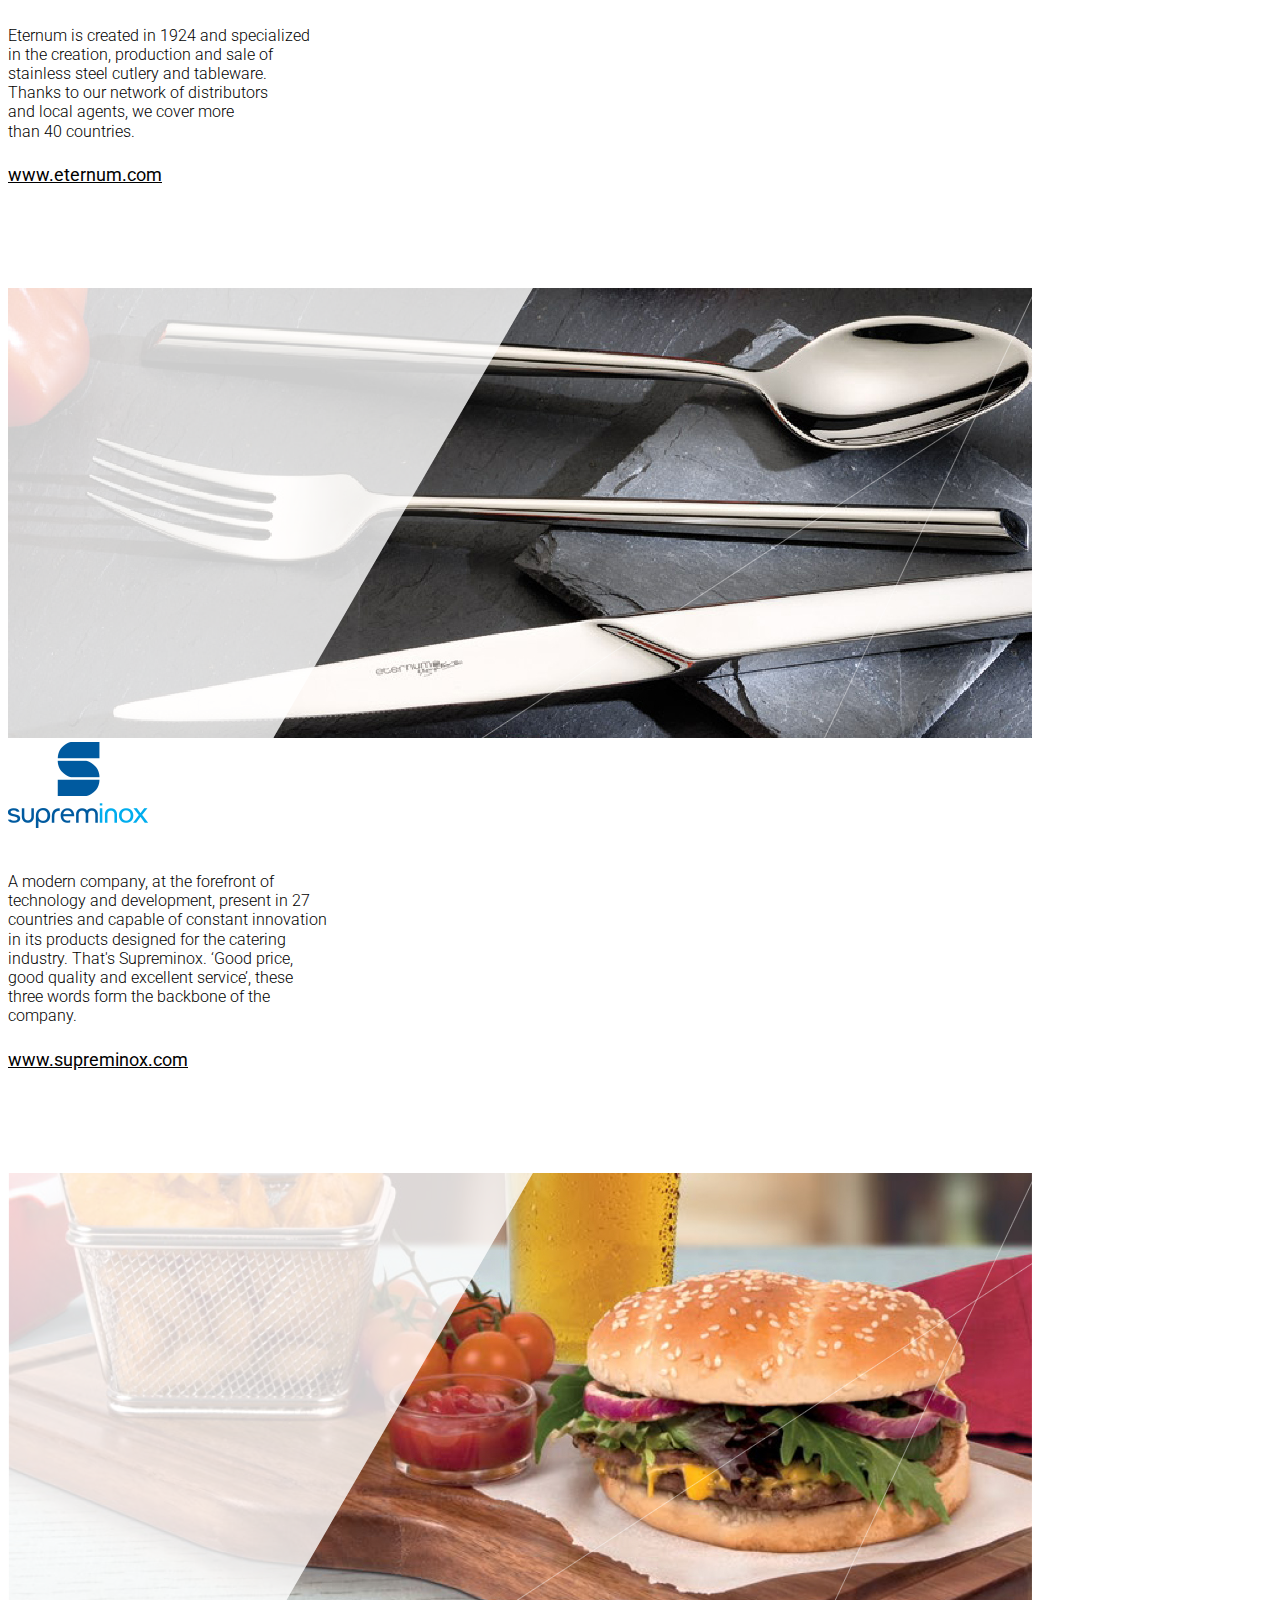
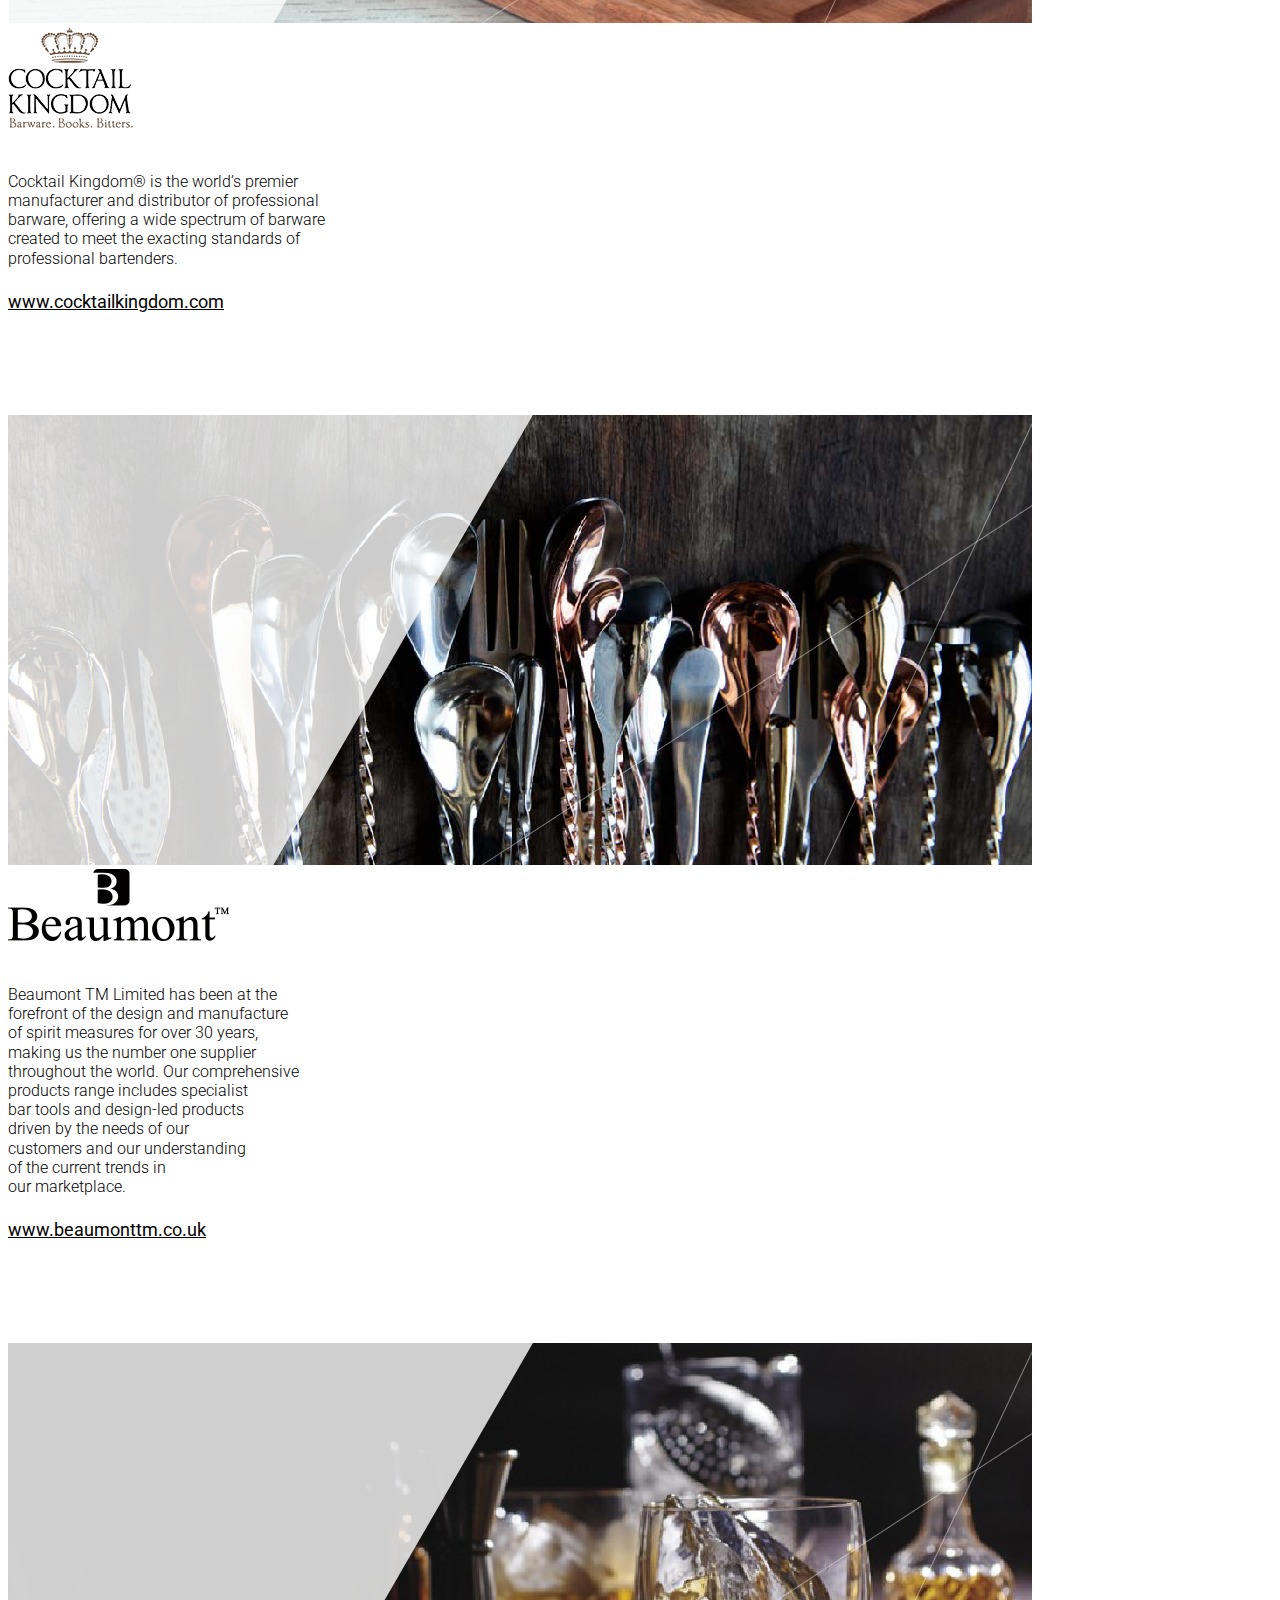
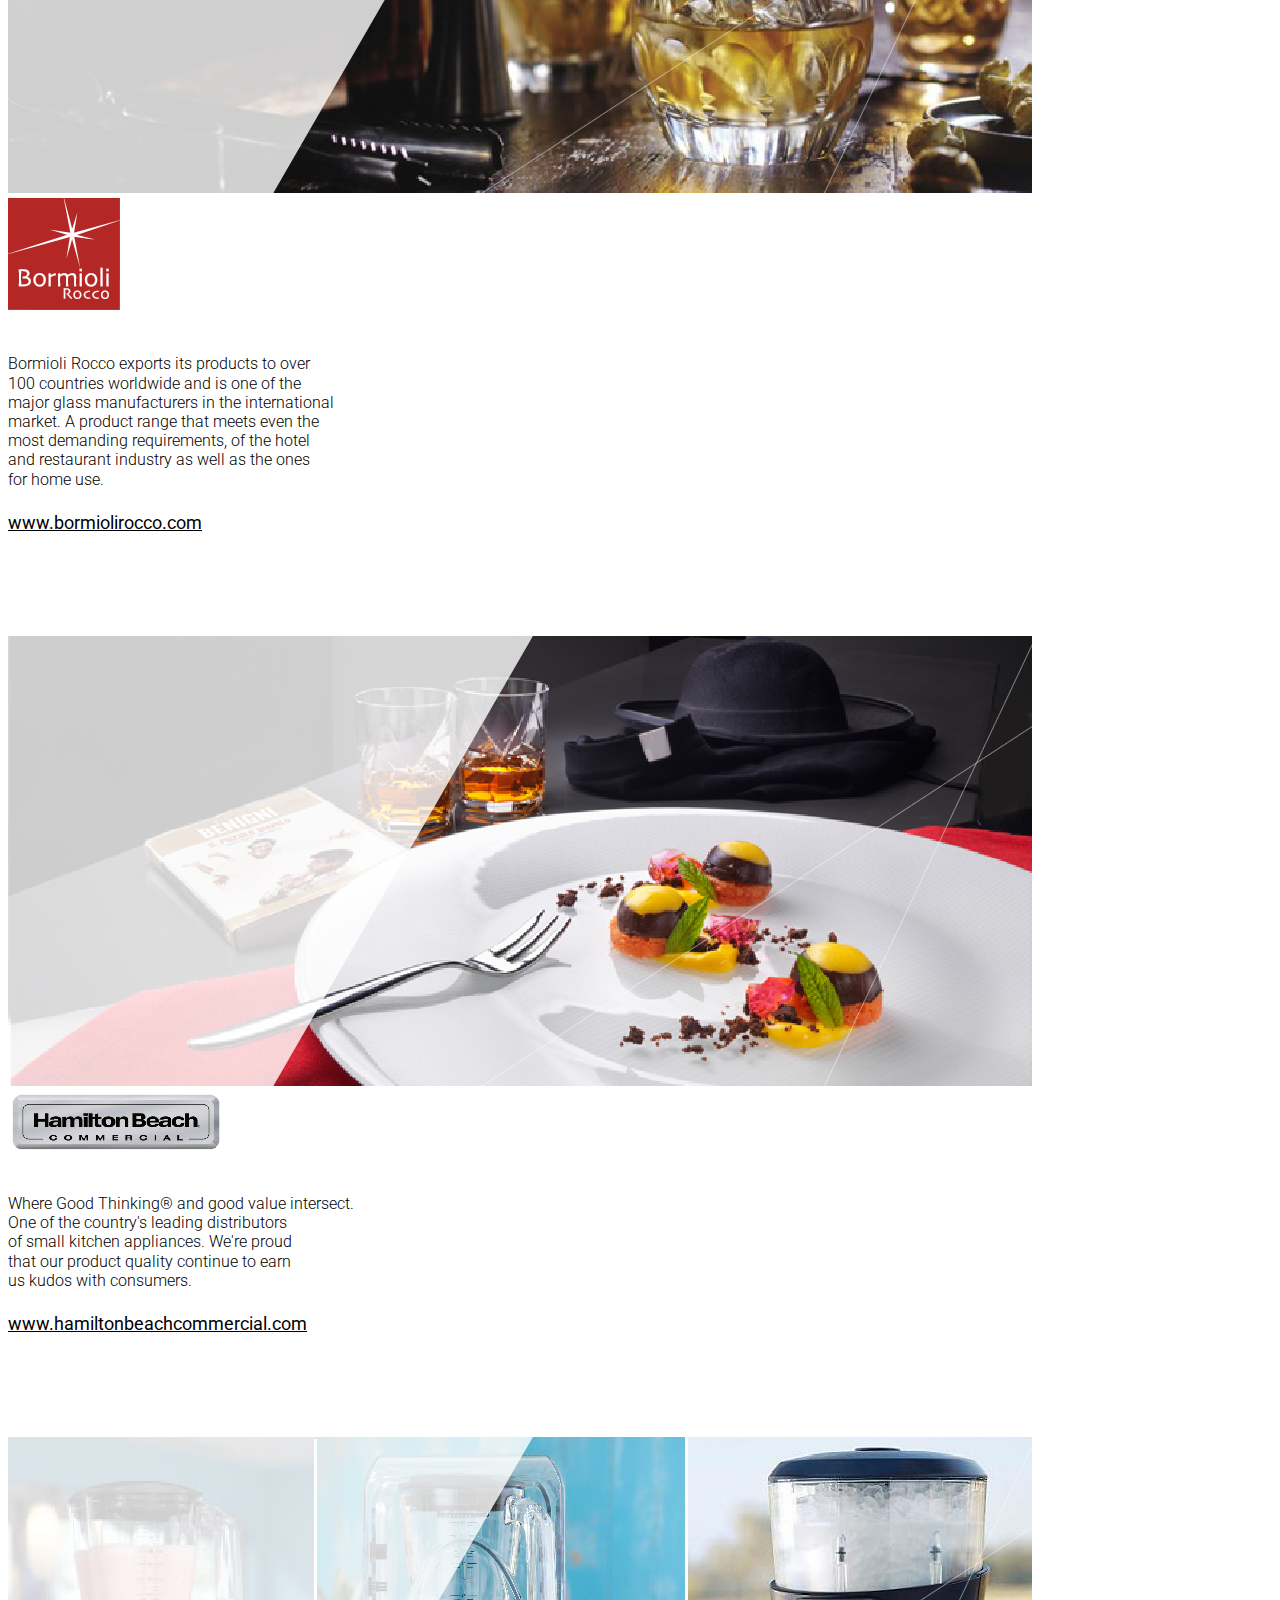
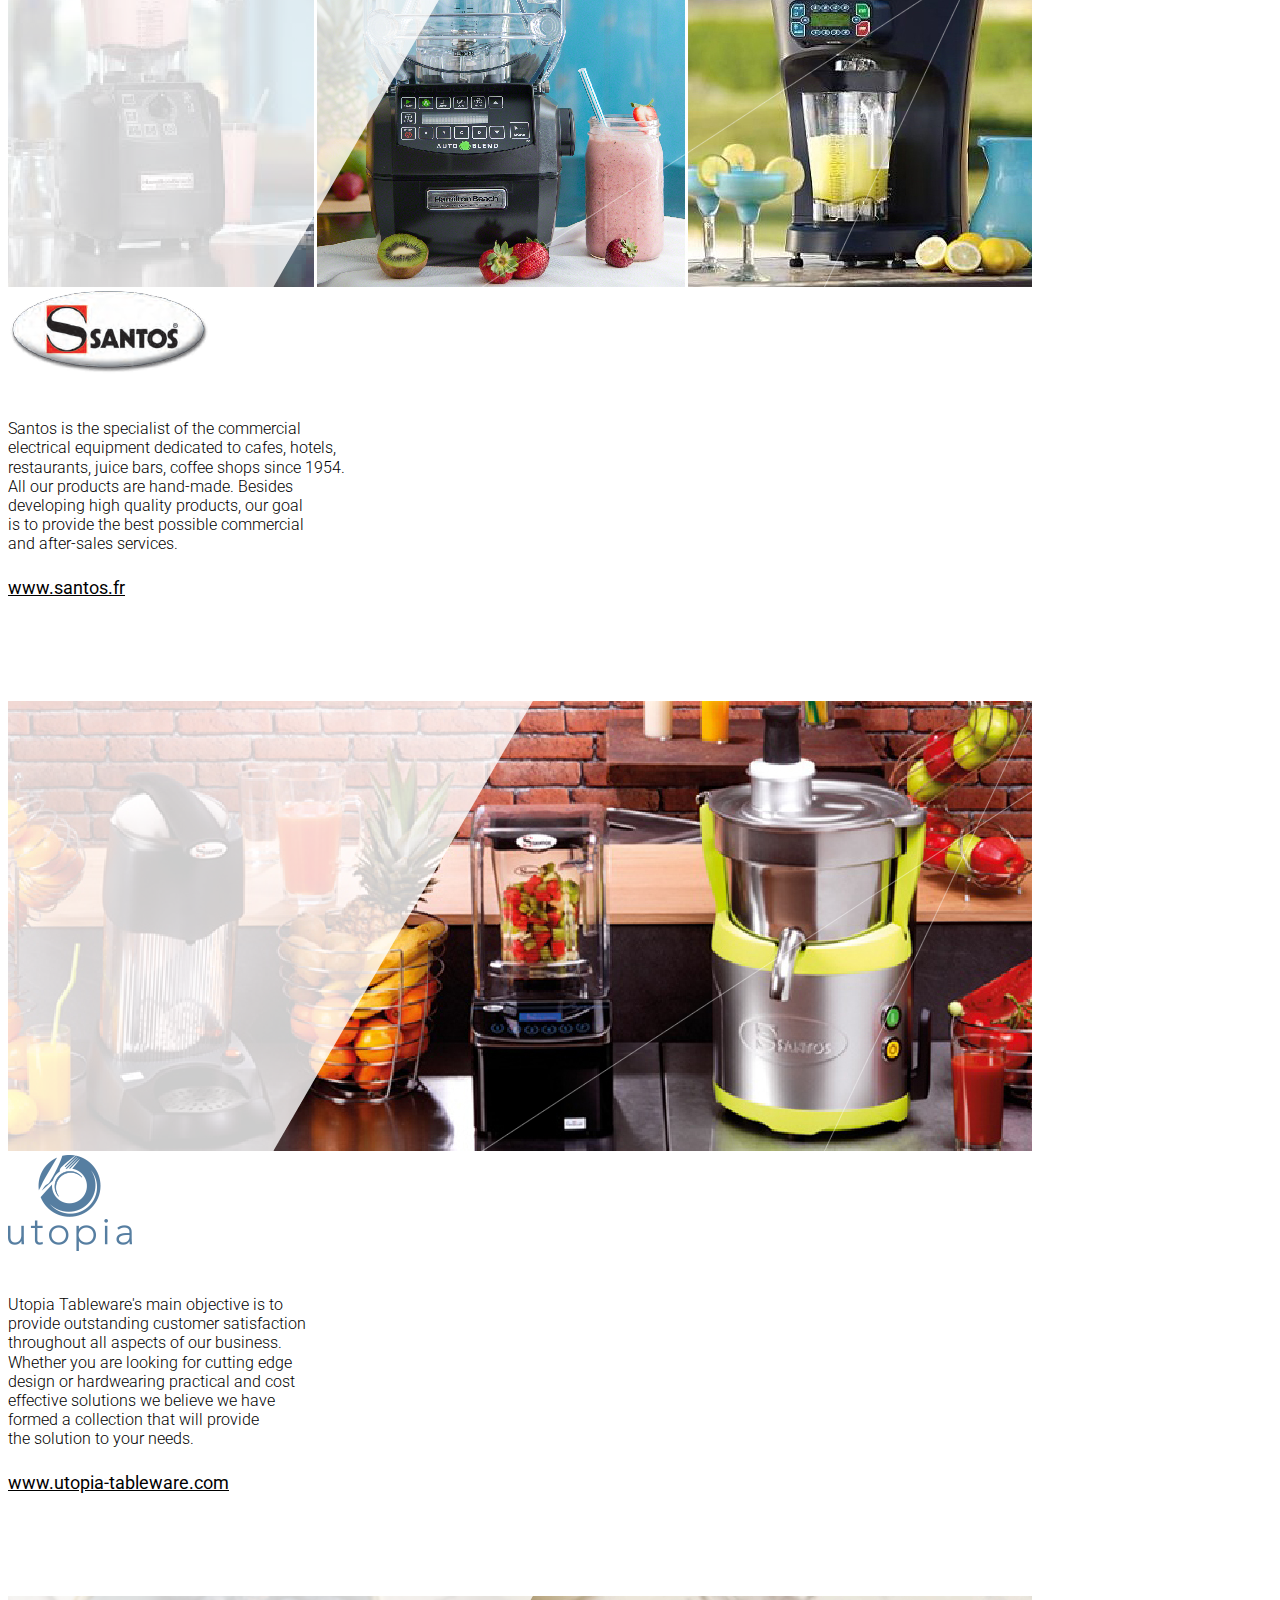
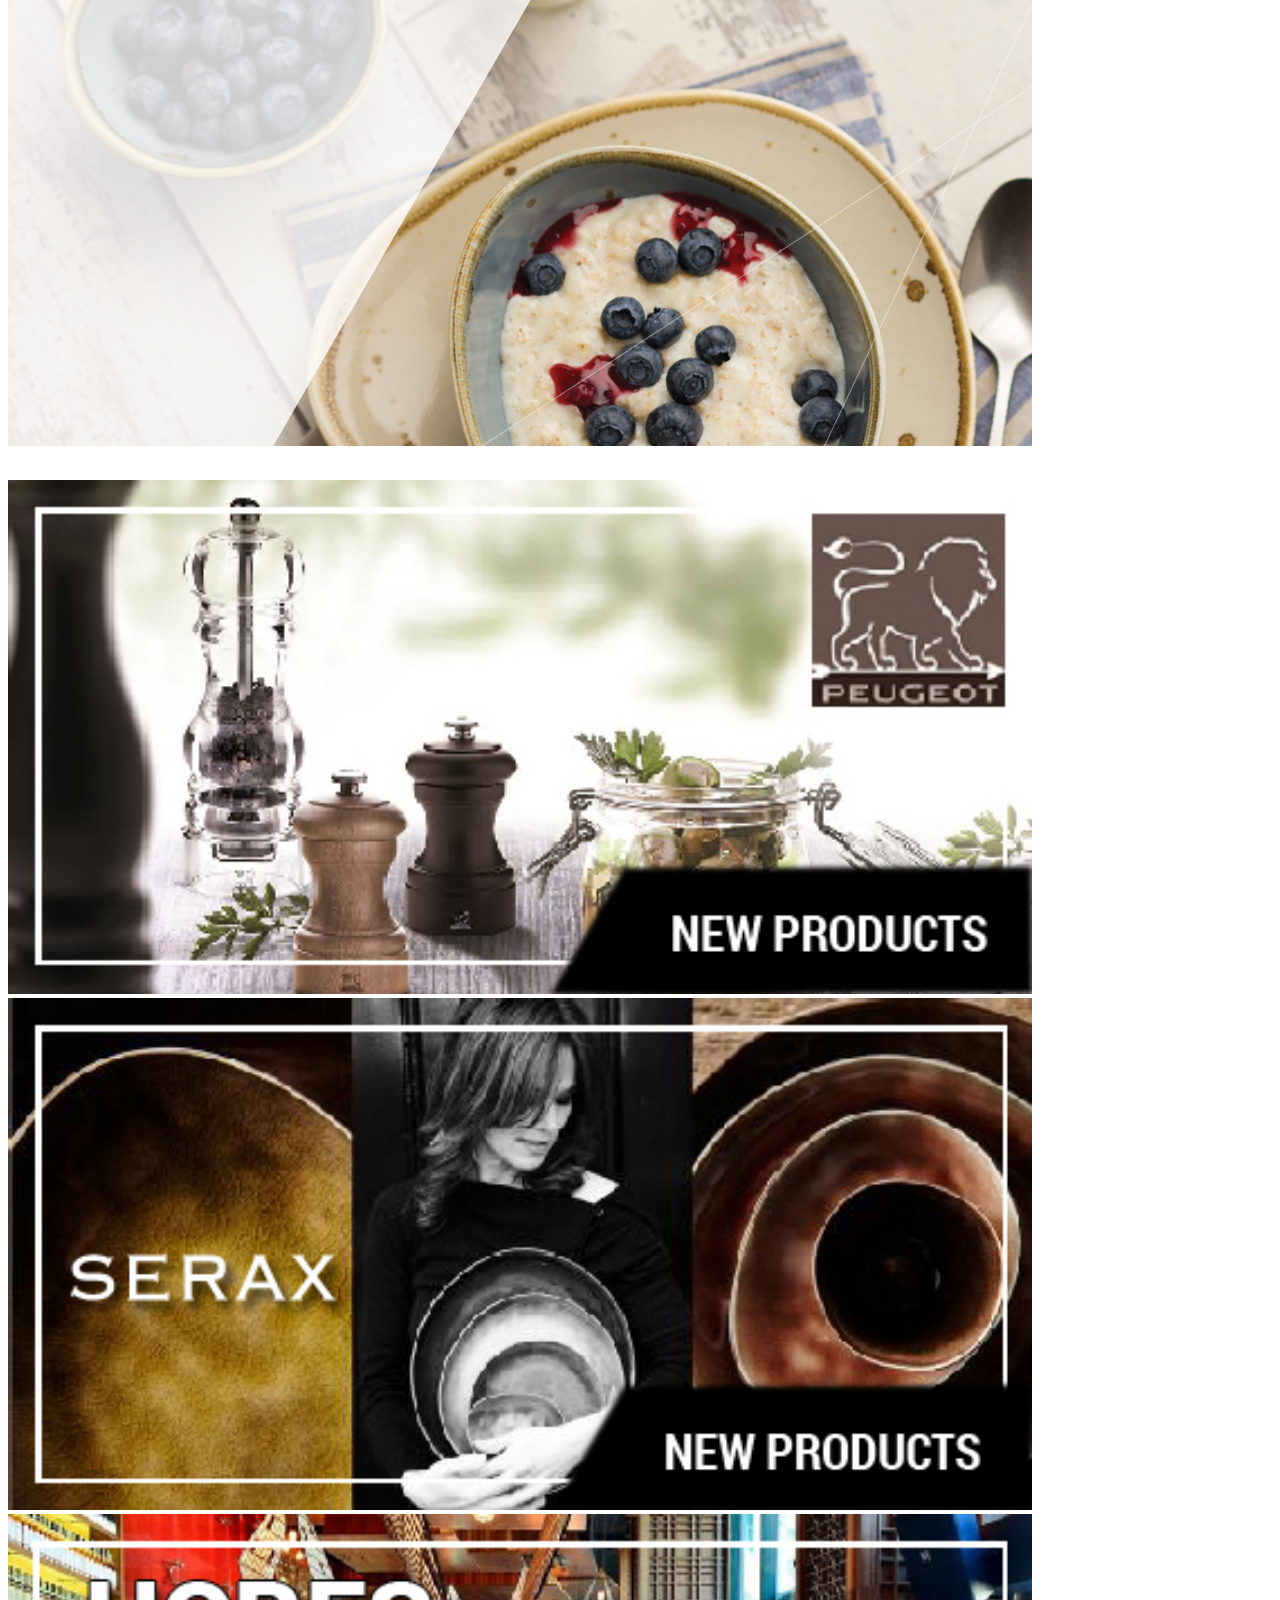
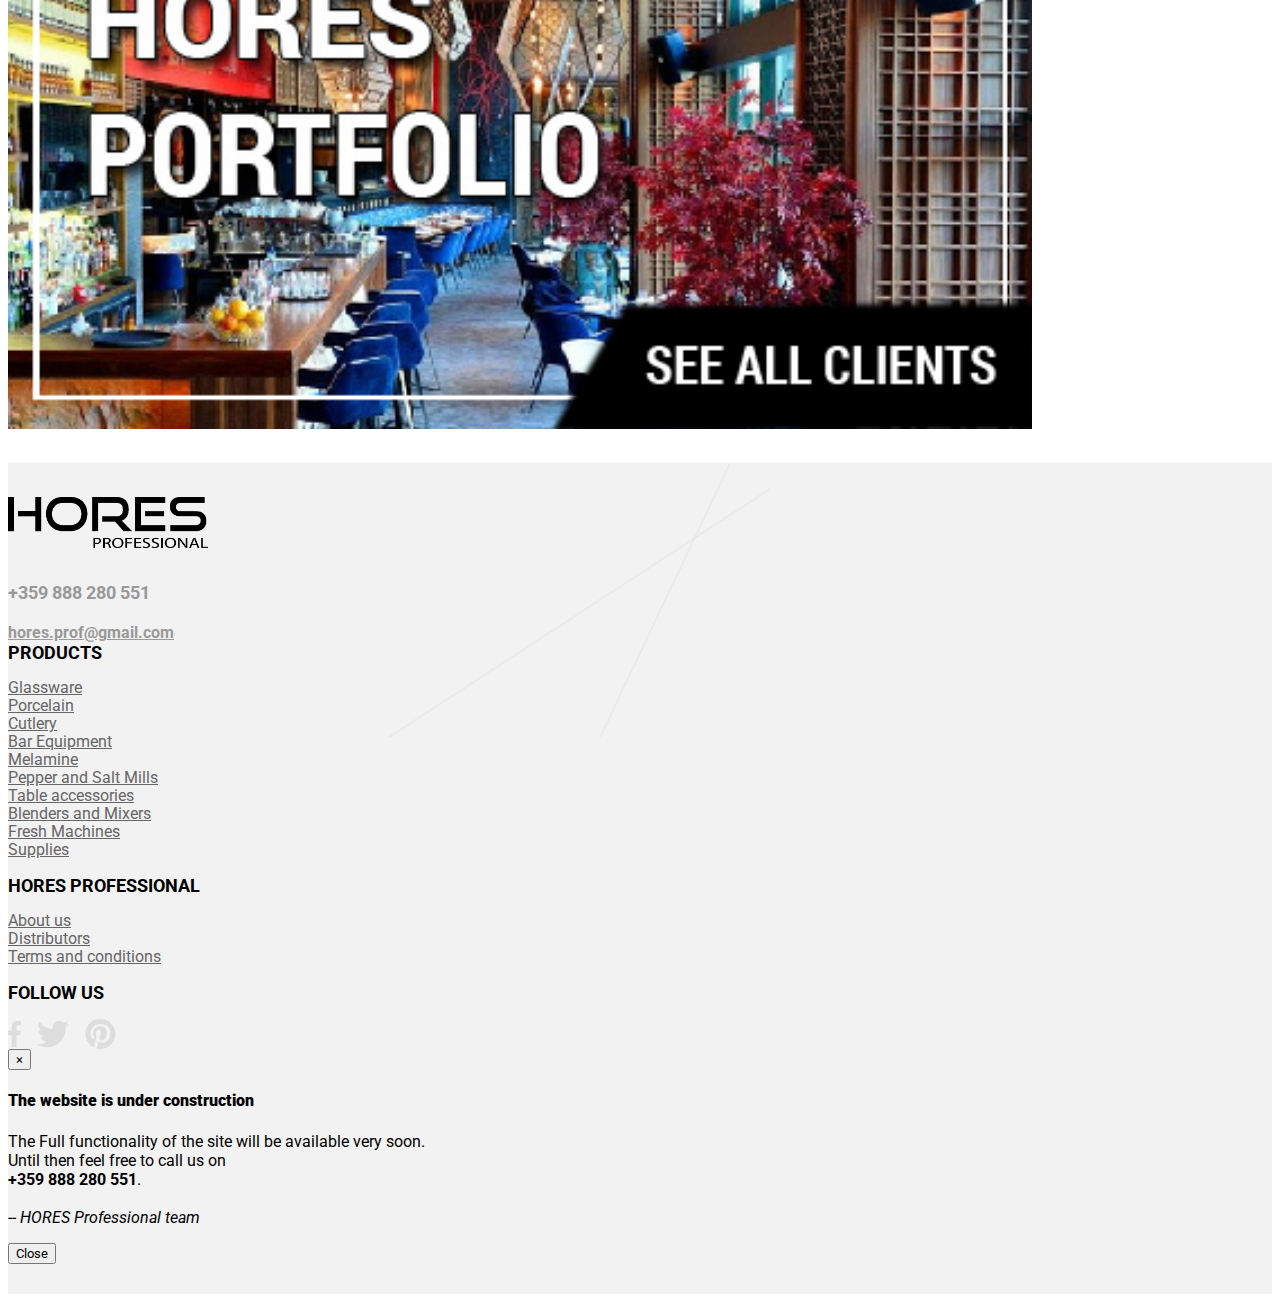
<file: public_html/index_en.html>
<!DOCTYPE html>
<html>
<head>
    <title>Hores Professional</title>
    <meta charset="utf-8">
    <meta name="viewport" content="width=1024, initial-scale=0">
    <!-- Latest compiled and minified CSS -->
    <link rel="stylesheet" href="https://maxcdn.bootstrapcdn.com/bootstrap/3.3.6/css/bootstrap.min.css"
          integrity="sha384-1q8mTJOASx8j1Au+a5WDVnPi2lkFfwwEAa8hDDdjZlpLegxhjVME1fgjWPGmkzs7" crossorigin="anonymous">

    <!-- jQuery CDN -->
    <script src="https://code.jquery.com/jquery-1.11.3.min.js" type="text/javascript"></script>

    <!-- Latest compiled and minified JavaScript -->
    <script src="https://maxcdn.bootstrapcdn.com/bootstrap/3.3.6/js/bootstrap.min.js"
            integrity="sha384-0mSbJDEHialfmuBBQP6A4Qrprq5OVfW37PRR3j5ELqxss1yVqOtnepnHVP9aJ7xS"
            crossorigin="anonymous"></script>

    <link rel="stylesheet" type="text/css" href="assets/css/style.css">

    <link href='https://fonts.googleapis.com/css?family=Roboto:400,700,300&subset=latin,cyrillic' rel='stylesheet'
          type='text/css'>

</head>
<body>
<header>
    <div id="blank-left" class="pull-left"></div>
    <div id="blank-right" class="pull-right"></div>
    <div class="container">
        <div class="row">
            <div class="col-md-4">
                <a href="/" id="logo"><img src="assets/img/logo_white.jpg" alt="logo"/></a>
            </div>
            <div class="col-md-8">
                <div class="row contacts">
                    <div class="col-md-4">
                        contacts +359 888 280 551
                    </div>
                    <div class="col-md-3" id="search">
                        search
                        <span class="glyphicon glyphicon-search" aria-hidden="true"></span>
                    </div>
                    <div class="col-md-2 login">
                        login
                    </div>
                    <div class="col-md-3 lang">
                        <div class="row">
                            <div class="col-md-6">
                                <a href="index.html">български<span>&nbsp;&nbsp;|</span></a>
                            </div>
                            <div class="col-md-6">
                                <a href="index_en.html">english</a>
                            </div>
                        </div>
                    </div>
                </div>
                <div class="row">
                    <div class="col-md-12">
                        <div class="navbar-header pull-right">
                            <button type="button" class="navbar-toggle collapsed" data-toggle="collapse"
                                    data-target="#bs-example-navbar-collapse-1" aria-expanded="false">
                                <span class="sr-only">Toggle navigation</span>
                                <span class="icon-bar"></span>
                                <span class="icon-bar"></span>
                                <span class="icon-bar"></span>
                            </button>
                            <a class="navbar-brand" href="#">products</a>
                            <a class="navbar-brand" href="#">about us</a>
                            <a class="navbar-brand" href="#">clients</a>
                            <a class="navbar-brand" href="#">blog</a>
                            <a class="navbar-brand" href="#">contacts</a>
                        </div>
                    </div>
                </div>
            </div>
        </div>
    </div>
</header>
<div class="container">
    <div id="myCarousel" class="carousel slide" data-ride="carousel">
        <!-- Indicators -->
        <ol class="carousel-indicators">
            <li data-target="#myCarousel" data-slide-to="0" class="active"></li>
            <li data-target="#myCarousel" data-slide-to="1"></li>
            <li data-target="#myCarousel" data-slide-to="2"></li>
            <li data-target="#myCarousel" data-slide-to="3"></li>
            <li data-target="#myCarousel" data-slide-to="4"></li>
            <li data-target="#myCarousel" data-slide-to="5"></li>
            <li data-target="#myCarousel" data-slide-to="6"></li>
            <li data-target="#myCarousel" data-slide-to="7"></li>
            <li data-target="#myCarousel" data-slide-to="8"></li>
            <li data-target="#myCarousel" data-slide-to="9"></li>
            <li data-target="#myCarousel" data-slide-to="10"></li>
            <li data-target="#myCarousel" data-slide-to="11"></li>
            <li data-target="#myCarousel" data-slide-to="12"></li>
        </ol>

        <!-- Wrapper for slides -->
        <div class="carousel-inner" role="listbox">
            <div class="item active">
                <div class="carousel-caption">
                    <img class="banner-logo" src="assets/img/banners/libbey.png" alt="Libbey">
                    <p>
                        For almost two centuries, Libbey Inc. <br/>
                        (“Libbey”)  has been known as the leading <br/>
                        designer and manufacturer of high-quality<br/>
                        glass tableware. Libbey is nowadays <br/>
                        the second largest  glass tableware <br/>
                        producer in the world.
                        <a href="http://libbey.com" target="blank">www.libbey.com</a>
                    <p>
                </div>
                <img class="overlay" src="assets/img/slider_overlay.png"/>
                <img src="assets/img/banners/libbey.jpg" alt="Libbey">
            </div>
            <div class="item">
                <div class="carousel-caption">
                    <img class="banner-logo" src="assets/img/banners/pasabahce.png" alt="Pasabahce">
                    <p>
                        The Group producing all basic glassware in <br/>
                        the glass sector since 1935. Growing and <br/>
                        developing continuously for 80 years, since <br/>
                        its very first day of foundation. <br/>
                        Paşabahçe serves all industries<br/>
                        with its principal brands.
                        <a href="http://pasabahce.com" target="blank">www.pasabahce.com</a>
                    <p>
                </div>
                <img class="overlay" src="assets/img/slider_overlay.png"/>
                <img src="assets/img/banners/pasabahce.jpg" alt="Pasabahce">
            </div>
            <div class="item">
                <div class="carousel-caption">
                    <img class="banner-logo" src="assets/img/banners/schott.png" alt="Schott Zwiesel">
                    <p>
                        Whether it may be in the private or the <br/>
                        professional sphere, the glass of choice, <br/>
                        its texture and finesse, is sure to draw <br/>
                        everyone’s attention. Almost 140 years of<br/>
                        practicing the art of glassmaking, <br/>
                        combined with technology and <br/>
                        salesmanship are proof of<br/>
                        an examplary company history.
                        <a href="http://zwiesel-kristallglas.com" target="blank">www.zwiesel-kristallglas.com</a>
                    <p>
                </div>
                <img class="overlay" src="assets/img/slider_overlay.png"/>
                <img src="assets/img/banners/schott.jpg" alt="Schott Zwiesel">
            </div>
            <div class="item">
                <div class="carousel-caption">
                    <img class="banner-logo" src="assets/img/banners/steelite.png" alt="Steelite International">
                    <p>
                        Steelite International is a world-leading manufacturer <br/>
                        of award-winning inspirational tabletop for the <br/>
                        international hospitality industry, with a <br/>
                        manufacturing history at its current site in<br/>
                        Stoke-on-Trent going back more than 100 years.
                        <a href="http://steelite.com" target="blank">www.steelite.com</a>
                    <p>
                </div>
                <img class="overlay" src="assets/img/slider_overlay.png"/>
                <img src="assets/img/banners/steelite.jpg" alt="Steelite International">
            </div>
            <div class="item">
                <div class="carousel-caption">
                    <img class="banner-logo" src="assets/img/banners/rak.png" alt="RAK">
                    <p>
                        Delivering a vision into reality has <br/>
                        been the success story behind RAK Porcelain<br/>
                        growing into one of the leading manufacturers<br/>
                        of Porcelain tableware in the world.<br/>
                        RAK Porcelain is where technology, <br/>
                        creativity, designs and quality is<br/>
                        at its best.
                        <a href="http://rakporcelain.com" target="blank">www.rakporcelain.com</a>
                    <p>
                </div>
                <img class="overlay" src="assets/img/slider_overlay.png"/>
                <img src="assets/img/banners/rak.jpg" alt="RAK">
            </div>
            <div class="item">
                <div class="carousel-caption">
                    <img class="banner-logo" src="assets/img/banners/eternum.png" alt="Eternum">
                    <p>
                        Eternum is created in 1924 and specialized <br/>
                        in the creation, production and sale of<br/>
                        stainless steel cutlery and tableware. <br/>
                        Thanks to our network of distributors<br/>
                        and local agents, we cover more <br/>
                        than 40 countries.
                        <a href="http://eternum.com" target="blank">www.eternum.com</a>
                    <p>
                </div>
                <img class="overlay" src="assets/img/slider_overlay.png"/>
                <img src="assets/img/banners/eternum.jpg" alt="Eternum">
            </div>
            <div class="item">
                <div class="carousel-caption">
                    <img class="banner-logo" src="assets/img/banners/supreminox.png" alt="Supreminox">
                    <p>
                        A modern company, at the forefront of <br/>
                        technology and development, present in 27 <br/>
                        countries and capable of constant innovation  <br/>
                        in its products designed for the catering <br/>
                        industry. That's Supreminox. ‘Good price,  <br/>
                        good quality and excellent service’, these <br/>
                        three words form the backbone of the  <br/>
                        company.
                        <a href="http://supreminox.com" target="blank">www.supreminox.com</a>
                    <p>
                </div>
                <img class="overlay" src="assets/img/slider_overlay.png"/>
                <img src="assets/img/banners/supreminox.jpg" alt="Supreminox">
            </div>
            <div class="item">
                <div class="carousel-caption">
                    <img class="banner-logo" src="assets/img/banners/cocktail_kingdom.png" alt="Cocktail Kingdom">
                    <p>
                        Cocktail Kingdom® is the world’s premier <br/>
                        manufacturer and distributor of professional<br/>
                        barware, offering a wide spectrum of barware<br/>
                        created to meet the exacting standards of<br/>
                        professional bartenders.
                        <a href="http://cocktailkingdom.com" target="blank">www.cocktailkingdom.com</a>
                    <p>
                </div>
                <img class="overlay" src="assets/img/slider_overlay.png"/>
                <img src="assets/img/banners/cocktail_kingdom.jpg" alt="Cocktail Kingdom">
            </div>
            <div class="item">
                <div class="carousel-caption">
                    <img class="banner-logo" src="assets/img/banners/beaumont.png" alt="Beaumont">
                    <p>
                        Beaumont TM Limited has been at the <br/>
                        forefront of the design and manufacture <br/>
                        of spirit measures for over 30 years, <br/>
                        making us the number one supplier <br/>
                        throughout the world. Our comprehensive<br/>
                        products range includes specialist<br/>
                        bar tools and design-led products<br/>
                        driven by the needs of our <br/>
                        customers and our understanding <br/>
                        of the current trends in <br/>
                        our marketplace.
                        <a href="http://beaumonttm.co.uk" target="blank">www.beaumonttm.co.uk</a>
                    <p>
                </div>
                <img class="overlay" src="assets/img/slider_overlay.png"/>
                <img src="assets/img/banners/beaumont.jpg" alt="Beaumont">
            </div>
            <div class="item">
                <div class="carousel-caption">
                    <img class="banner-logo" src="assets/img/banners/bormioli_rocco.png" alt="Bormioli Rocco">
                    <p>
                        Bormioli Rocco exports its products to over<br/>
                        100 countries worldwide and is one of the<br/>
                        major glass manufacturers in the international <br/>
                        market. A product range that meets even the<br/>
                        most demanding requirements, of the hotel <br/>
                        and restaurant industry as well as the ones <br/>
                        for home use.
                        <a href="http://bormiolirocco.com" target="blank">www.bormiolirocco.com</a>
                    <p>
                </div>
                <img class="overlay" src="assets/img/slider_overlay.png"/>
                <img src="assets/img/banners/bormioli_rocco.jpg" alt="Bormioli Rocco">
            </div>
            <div class="item">
                <div class="carousel-caption">
                    <img class="banner-logo" src="assets/img/banners/hamilton.png" alt="Hamilton Beach">
                    <p>
                        Where Good Thinking® and good value intersect.<br/>
                        One of the country's leading distributors<br/>
                        of small kitchen appliances. We're proud <br/>
                        that our product quality continue to earn <br/>
                        us kudos with consumers.
                        <a href="http://www.hamiltonbeachcommercial.com/en/" target="blank">www.hamiltonbeachcommercial.com</a>
                    <p>
                </div>
                <img class="overlay" src="assets/img/slider_overlay.png"/>
                <img src="assets/img/banners/hamilton.jpg" alt="Hamilton Beach">
            </div>
            <div class="item">
                <div class="carousel-caption">
                    <img class="banner-logo" src="assets/img/banners/santos.png" alt="Santos">
                    <p>
                        Santos  is the specialist of the commercial <br/>
                        electrical equipment dedicated to cafes, hotels,<br/>
                        restaurants, juice bars, coffee shops since 1954.<br/>
                        All our products are hand-made. Besides<br/>
                        developing high quality products, our goal<br/>
                        is to provide the best possible commercial<br/>
                        and after-sales services.
                        <a href="http://santos.fr" target="blank">www.santos.fr</a>
                    <p>
                </div>
                <img class="overlay" src="assets/img/slider_overlay.png"/>
                <img src="assets/img/banners/santos.jpg" alt="Santos">
            </div>
            <div class="item">
                <div class="carousel-caption">
                    <img class="banner-logo" src="assets/img/banners/utopia.png" alt="Utopia">
                    <p>
                        Utopia Tableware's main objective is to<br/>
                        provide outstanding customer satisfaction<br/>
                        throughout all aspects of our business. <br/>
                        Whether you are looking for cutting edge<br/>
                        design or hardwearing practical and cost<br/>
                        effective solutions we believe we have <br/>
                        formed a collection that will provide <br/>
                        the solution to your needs.
                        <a href="http://utopia-tableware.com" target="blank">www.utopia-tableware.com</a>
                    <p>
                </div>
                <img class="overlay" src="assets/img/slider_overlay.png"/>
                <img src="assets/img/banners/utopia.jpg" alt="Utopia">
            </div>
        </div>
    </div>
    <div class="row sections">
        <div class="col-md-4">
            <a href="#">
                <img src="assets/img/new_products_en.jpg">
            </a>
        </div>
        <div class="col-md-4">
            <a href="#">
                <img src="assets/img/new_products2_en.jpg">
            </a>
        </div>
        <div class="col-md-4">
            <a href="#">
                <img src="assets/img/portfolio_en.jpg">
            </a>
        </div>
    </div>
</div>
<footer>


    <div class="foot-lines"></div>
    <div class="container">
        <div class="row">


            <div class="col-md-12">
                <div class="row">
                    <div class="col-md-4">
                        <img id="foot-logo" src="assets/img/logo_black.png">
                        <span id="phone" class="contacts">+359 888 280 551</span>
                        <a href="mailto:hores.prof@gmail.com">
                            <span id="mail">hores.prof@gmail.com</span>
                        </a>
                    </div>
                    <div class="col-md-8 foot-menu">
                        <div class="row">
                            <div class="col-md-4">
                                <h2>Products</h2>
                                <ul>
                                    <li><a href="#">Glassware</a></li>
                                    <li><a href="#">Porcelain</a></li>
                                    <li><a href="#">Cutlery</a></li>
                                    <li><a href="#">Bar Equipment</a></li>
                                    <li><a href="#">Melamine</a></li>
                                    <li><a href="#">Pepper and Salt Mills</a></li>
                                    <li><a href="#">Table accessories</a></li>
                                    <li><a href="#">Blenders and Mixers</a></li>
                                    <li><a href="#">Fresh Machines</a></li>
                                    <li><a href="#">Supplies</a></li>
                                </ul>
                            </div>
                            <div class="col-md-5">
                                <h2>Hores professional</h2>
                                <ul>
                                    <li><a href="#">About us</a></li>
                                    <li><a href="#">Distributors</a></li>
                                    <li><a href="#">Terms and conditions</a></li>
                                </ul>
                            </div>
                            <div class="col-md-3 text-center">
                                <h2>Follow us</h2>
                                <a href="https://www.facebook.com/HORES-Professional-Service-1604369386485843/"
                                   target="_blank" class="facebook"><i class="fa fa-facebook"></i></a>
                                <a href="#" target="_blank" class="twitter"></a>
                                <a href="#" target="_blank" class="pinterest"></a>

                            </div>
                        </div>
                    </div>
                </div>
            </div>
        </div>
    </div>


    <!-- Coming Soon Modal dialog -->
    <div class="modal fade" id="coming-soon" tabindex="-1" role="dialog">
        <div class="modal-dialog">
            <div class="modal-content">
                <div class="modal-header">
                    <button type="button" class="close" data-dismiss="modal" aria-label="Close"><span
                            aria-hidden="true">&times;</span></button>
                    <h4 class="modal-title"><b>The website is under construction</b></h4>
                </div>
                <div class="modal-body">
                    <p>
                       The Full functionality of the site will be available very soon.
                        <br/>Until then feel free to call us on
                        <br/><b>+359 888 280 551</b>.
                        <br/><br/>
                        <i>-- HORES Professional team</i>
                    </p>
                </div>
                <div class="modal-footer">
                    <button type="button" class="btn btn-default" data-dismiss="modal">Close</button>
                </div>
            </div><!-- /.modal-content -->
        </div><!-- /.modal-dialog -->
    </div><!-- /.modal -->

</footer>
</body>
</html>

<script type="text/javascript">
    $(function () {
        $(document).on('click', 'a', function (e) {
            //Don't prevent the carousel links, mailto and facebook links
            if ($(e.target).parents('.carousel-caption').length < 1
                    && $(e.target).parents('.lang').length < 1
                    && $(this).attr('href').indexOf('mailto:') == -1
                    && $(this).attr('href').indexOf('facebook') == -1) {
                e.preventDefault();
                //Open coming soon dialog
                $('#coming-soon').modal();
            }
        });
    });
</script>
</file>
<file: public_html/assets/css/style.css>
*{
	font-family: 'Roboto', sans-serif;
}

a{
	outline: none !important;
}

.container{
	width: 1024px;
}

/* Homepage header */
header{
	height: 150px;
	position: relative;
	display: block;
	width: 100%;
	overflow: hidden;
}

header .container{
	background-color: #fff;
	position: absolute;
	left:0;
	right:0;
}

#myCarousel{
	margin-top:30px;
}

#blank-left{
	position: absolute;
	left: 0;
	background: #000;
	height: 180px;
	width: 50%;
}

#blank-right{
	position: absolute;
	right: 0;
	width:50%;
	border-bottom: 1px solid #ddd;
	height: 41px;
}

#logo{
	display: block;
	height:151px;
	width: 351px;
	background: black;
	margin-left: -18px;
}

#logo img{
	height:100%;
}

.contacts{
	color: #999999;
	font-size: 13px;
	height: 41px;
	border-bottom:1px solid #ddd;
	line-height: 120%;
	text-transform: uppercase;
	margin-left:-25px;
}
.contacts > *{
	height: 40px;
	vertical-align: middle;
	padding-top: 15px;
	padding-left: 25px;

}

.contacts + .row{
	text-align: center;
}

.login{
	text-align: center;
	border-right:1px solid #ddd;
	padding-left:0;
	padding-right:0;
}

.lang{
	padding-left:18px;
	padding-right: 0;
}

.lang *{
	font-size:13px;
}
.lang a{
	color: black;
	font-size: 13px;
	text-decoration: none;
}
.lang a:hover {
	text-decoration: underline !important;
}

.navbar-header{
	margin-top: 40px;
	text-transform: uppercase;
	font-size: 20px;
	width: 100%;
}

#search{
	vertical-align: middle;
	border-left:1px solid #ddd;
	border-right:1px solid #ddd;
}

.glyphicon-search{
	float: right;
	font-size: 18px;
	margin-top: -4px;
}

.navbar-header{
	margin-right:-13px;
}

.navbar-header a{
	color: #000;
}

.navbar-brand{
	width: 100%;
	max-width: 20%;
	font-weight:bold;
}

.navbar-brand:hover{
	text-decoration: underline;
}

.navbar-brand:last-of-type{
	padding-right:0;
}

/* Homepage banners */

.overlay{
	position: absolute;
	z-index: 1;
}

.carousel-caption{
	left: 30px;
	top: 10px;
	right: 0;
	text-align: left;
	color: black;
}

.carousel-caption p{
	padding: 24px 0;
	font-size: 16px;
	font-weight: 300;
	line-height: 1.2em;
	text-shadow: none;
}

.carousel-caption a{
	display: block;
	color: black;
	margin-top: 24px;
	font-size: 18px;
	font-weight: 400;
}

/* Section with categories */
.sections{
	margin-top: 30px;
}
.sections a img{
	width: 100%;
}

/* Footer */
footer{
	background: #f2f2f2 none repeat scroll 0 0;
	margin-top: 30px;
	padding: 30px 0;
	position: relative;
}

.foot-lines{
	position: absolute;
	top:0;
	left: 380px;
	background: url("../img/foot_lines.png") no-repeat;
	background-size: 110%;
	width: 382px;
	height: 100%;
}

#foot-logo{
	width: 200px;
	margin-top:4px;
}

.foot-menu h2{
	margin-top:0;
	text-transform: uppercase;
	color: #000;
	font-size: 18px;
	font-weight: bold;
	margin-top: 0;
}

.foot-menu ul{
	list-style: none;
	padding-left:0;
}
.foot-menu li{
	line-height: 18px;
}
.foot-menu li a{
	color: #666;
}

#phone{
	display: block;
	margin-top:30px;
	padding-left: 0;
	margin-left:0;
	border-bottom: 0;
	font-size: 18px;
	font-weight: bold;
}

#mail{
	font-weight: bold;
}

#phone + a{
	color: #999999;
}

.facebook{
	display: inline-block;
	background: url("../img/facebook.png") no-repeat center top;
	height: 26px;
	width: 13px;
	vertical-align: middle;
}
.twitter{
	display: inline-block;
	background: url("../img/twitter.png") no-repeat center top;
	width: 32px;
	height: 28px;
	vertical-align: middle;
	margin:0 12px;
}
.pinterest{
	display: inline-block;
	background: url("../img/pinterest.png") no-repeat center top;
	width:31px;
	height:31px;
	vertical-align: middle;

}
.facebook:hover{
	background-position: bottom;
}
</file>
